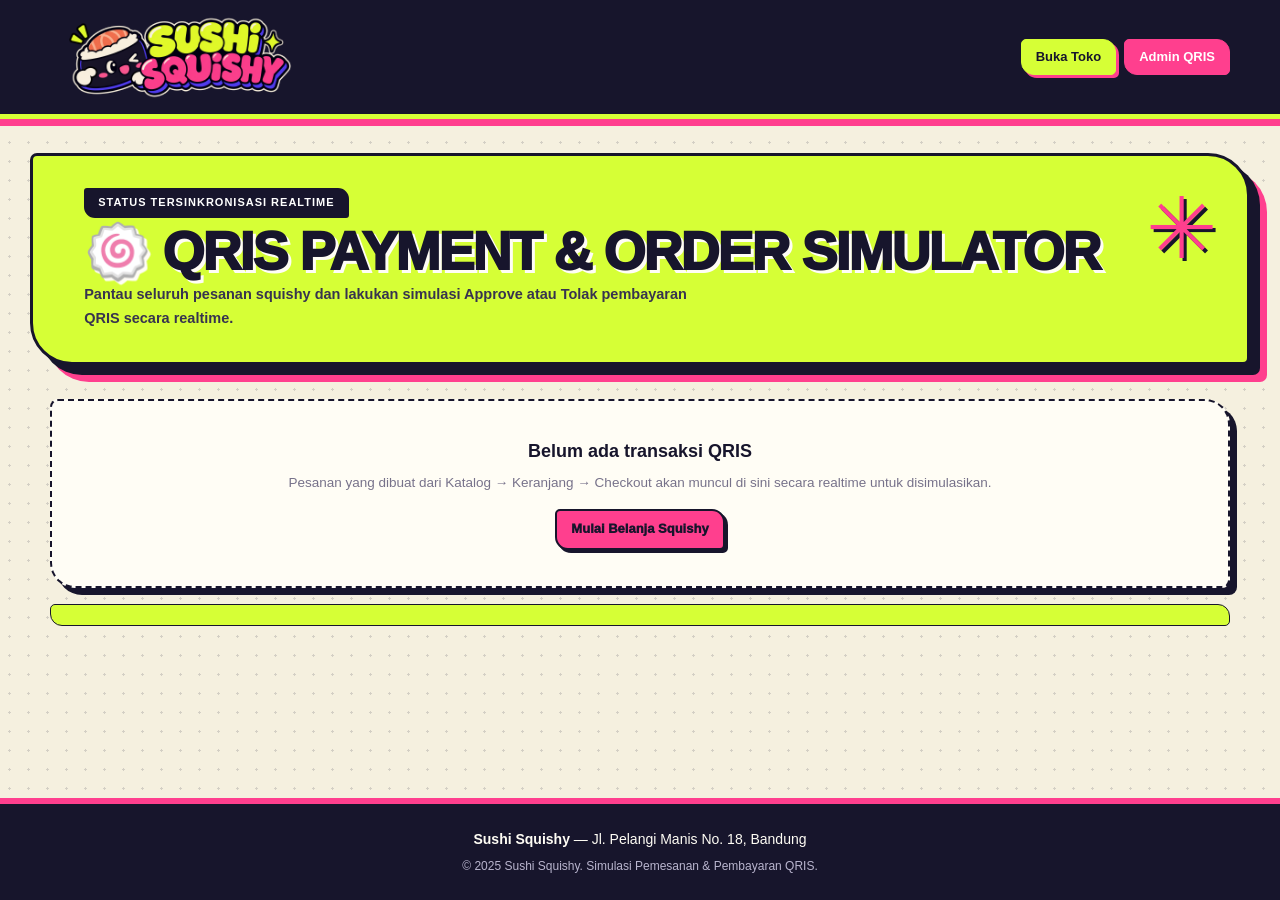
<file: admin/index.html>
<!DOCTYPE html>
<html lang="id">
<head>
  <meta charset="UTF-8">
  <meta name="viewport" content="width=device-width, initial-scale=1.0">
  <title>QRIS Payment &amp; Order Simulator — Sushi Squishy</title>
  <style>
    :root {
      --bg: #fff9fb;
      --surface: #ffffff;
      --text: #4a3f45;
      --text-title: #3d3137;
      --text-desc: #7a6a72;
      --muted: #8c7a82;
      --border: #f5dce4;
      --pink: #ff5d8f;
      --pink-hover: #e54879;
      --pink-deep: #d6336c;
      --pink-soft: #ffe4ec;
      --pink-dashed: #ffd6e4;
      --green: #2b8a57;
      --green-hover: #216e45;
      --green-bg: #e6f7ee;
      --amber: #b87a00;
      --amber-bg: #fff3cd;
      --red: #c92a2a;
      --red-bg: #fff0f0;
    }

    * {
      box-sizing: border-box;
      margin: 0;
      padding: 0;
    }

    body {
      font-family: 'Segoe UI', Tahoma, Geneva, Verdana, sans-serif;
      background-color: var(--bg);
      color: var(--text);
      line-height: 1.6;
      min-height: 100vh;
      display: flex;
      flex-direction: column;
    }

    a {
      color: inherit;
      text-decoration: none;
    }

    .container {
      max-width: 1100px;
      width: 100%;
      margin: 0 auto;
      padding: 0 20px;
    }

    .page-main {
      flex-grow: 1;
      padding-bottom: 50px;
    }

    /* Header & Workflow Navigation */
    .header {
      background-color: var(--surface);
      border-bottom: 2px solid var(--pink-soft);
      padding: 16px 0;
      position: sticky;
      top: 0;
      z-index: 50;
      box-shadow: 0 4px 14px rgba(255, 93, 143, 0.06);
    }

    .header-content {
      display: flex;
      justify-content: space-between;
      align-items: center;
      flex-wrap: wrap;
      gap: 12px;
    }

    .logo {
      display: flex;
      align-items: center;
      gap: 12px;
    }

    .logo-image {
      display: block;
      width: 250px;
      max-width: 100%;
      height: auto;
      max-height: 88px;
      object-fit: contain;
    }

    .logo-icon {
      font-size: 36px;
    }

    .logo h1 {
      font-size: 24px;
      color: var(--pink);
      line-height: 1.2;
    }

    .logo p {
      font-size: 13px;
      color: var(--muted);
    }

    .header-nav {
      display: flex;
      align-items: center;
      gap: 8px;
      flex-wrap: wrap;
    }

    .nav-pill {
      background-color: #fff5f8;
      color: var(--text);
      border: 1px solid var(--pink-soft);
      padding: 7px 14px;
      border-radius: 999px;
      font-size: 13px;
      font-weight: 600;
      display: inline-flex;
      align-items: center;
      gap: 6px;
      transition: all 0.15s ease;
    }

    .nav-pill:hover {
      background-color: var(--pink-soft);
      color: var(--pink-deep);
    }

    .nav-pill.active {
      background-color: var(--pink);
      border-color: var(--pink);
      color: #ffffff;
    }

    .cart-badge {
      background-color: var(--pink);
      color: #ffffff;
      font-size: 11px;
      font-weight: 700;
      min-width: 20px;
      height: 20px;
      padding: 0 6px;
      border-radius: 999px;
      display: inline-flex;
      align-items: center;
      justify-content: center;
    }

    /* Hero Banner (Compact like history.html) */
    .hero {
      padding: 24px 0 14px;
    }

    .hero-box {
      background: linear-gradient(135deg, #ffd6e4 0%, #e7f0ff 100%);
      padding: 24px 28px;
      border-radius: 20px;
      text-align: center;
      border: 2px solid #ffffff;
      box-shadow: 0 8px 20px rgba(255, 141, 161, 0.12);
    }

    .step-pill {
      display: inline-flex;
      align-items: center;
      gap: 6px;
      background-color: rgba(255, 255, 255, 0.9);
      color: var(--pink-deep);
      font-size: 11px;
      font-weight: 700;
      text-transform: uppercase;
      letter-spacing: 0.8px;
      padding: 4px 12px;
      border-radius: 999px;
      margin-bottom: 8px;
    }

    .hero-box h2 {
      font-size: 23px;
      color: var(--text);
      margin-bottom: 6px;
    }

    .hero-box p {
      max-width: 640px;
      margin: 0 auto;
      font-size: 14.5px;
      color: #6b5b63;
    }

    /* Live Sync Pill */
    .live-pill {
      font-size: 11px;
      font-weight: 700;
      color: var(--green);
      background-color: var(--green-bg);
      border: 1px solid #b7ebd0;
      padding: 4px 11px;
      border-radius: 999px;
      display: inline-flex;
      align-items: center;
      gap: 6px;
      white-space: nowrap;
    }

    .dot {
      width: 7px;
      height: 7px;
      border-radius: 50%;
      background-color: var(--green);
      animation: blink 1.4s infinite;
    }

    @keyframes blink {
      0%, 100% { opacity: 1; }
      50% { opacity: 0.3; }
    }

    /* Panel & Layout */
    .panel {
      background-color: var(--surface);
      border: 1px solid var(--border);
      border-radius: 18px;
      padding: 22px;
      box-shadow: 0 6px 16px rgba(74, 63, 69, 0.05);
      margin-top: 12px;
    }

    .panel-title {
      font-size: 17px;
      font-weight: 700;
      color: var(--text-title);
      margin-bottom: 16px;
      padding-bottom: 12px;
      border-bottom: 2px dashed var(--pink-dashed);
      display: flex;
      justify-content: space-between;
      align-items: center;
      gap: 10px;
      flex-wrap: wrap;
    }

    .panel-title-left {
      display: inline-flex;
      align-items: center;
      gap: 10px;
      flex-wrap: wrap;
    }

    .panel-title-actions {
      display: inline-flex;
      align-items: center;
      gap: 8px;
      flex-wrap: wrap;
    }

    /* Target Highlight Card (preserved from original qris-approve.html) */
    .target-card {
      background-color: #fff5f8;
      border: 2px solid var(--pink);
      border-radius: 16px;
      padding: 16px 18px;
      margin-top: 12px;
      margin-bottom: 6px;
      display: flex;
      justify-content: space-between;
      align-items: center;
      gap: 14px;
      flex-wrap: wrap;
      box-shadow: 0 6px 16px rgba(255, 93, 143, 0.1);
    }

    .target-tag {
      display: inline-block;
      background-color: var(--pink);
      color: #ffffff;
      font-size: 10.5px;
      font-weight: 700;
      letter-spacing: 0.5px;
      text-transform: uppercase;
      padding: 2px 8px;
      border-radius: 999px;
      margin-left: 6px;
      vertical-align: middle;
    }

    /* Filter Bar */
    .filter-row {
      display: flex;
      gap: 8px;
      flex-wrap: wrap;
      margin-bottom: 16px;
    }

    /* Buttons */
    .btn {
      display: inline-flex;
      align-items: center;
      justify-content: center;
      gap: 6px;
      font-family: inherit;
      font-size: 13px;
      font-weight: 700;
      padding: 8px 14px;
      border-radius: 10px;
      cursor: pointer;
      border: 1.5px solid transparent;
      transition: all 0.15s ease;
    }

    .btn-sm {
      padding: 6px 12px;
      font-size: 12px;
      border-radius: 9px;
    }

    .btn-primary {
      background-color: var(--pink);
      color: #ffffff;
      box-shadow: 0 4px 10px rgba(255, 93, 143, 0.22);
    }

    .btn-primary:hover {
      background-color: var(--pink-hover);
    }

    .btn-outline {
      background-color: var(--surface);
      border-color: var(--border);
      color: var(--text);
    }

    .btn-outline:hover {
      background-color: #fff5f8;
      border-color: #ffc2d4;
      color: var(--pink-deep);
    }

    .btn-approve {
      background-color: var(--green);
      color: #ffffff;
    }

    .btn-approve:hover {
      background-color: var(--green-hover);
    }

    .btn-reject {
      background-color: var(--surface);
      border-color: #ffc9c9;
      color: var(--red);
    }

    .btn-reject:hover {
      background-color: var(--red-bg);
    }

    /* Table */
    .table-wrap {
      overflow-x: auto;
    }

    table.data-table {
      width: 100%;
      border-collapse: collapse;
      font-size: 13.5px;
    }

    table.data-table th,
    table.data-table td {
      padding: 12px 10px;
      text-align: left;
      border-bottom: 1px solid #f7e9ee;
      vertical-align: middle;
    }

    table.data-table th {
      font-size: 11.5px;
      text-transform: uppercase;
      letter-spacing: 0.5px;
      color: var(--pink-deep);
      background-color: #fff5f8;
      white-space: nowrap;
    }

    table.data-table tr:last-child td {
      border-bottom: none;
    }

    table.data-table tr.row-highlight td {
      background-color: #fff5f8;
    }

    .tx-id {
      font-family: ui-monospace, SFMono-Regular, Menlo, Consolas, monospace;
      font-size: 12.5px;
      font-weight: 700;
      color: var(--text-title);
    }

    .tx-meta {
      font-size: 12px;
      color: var(--muted);
      margin-top: 2px;
    }

    .tx-amount {
      font-size: 14.5px;
      font-weight: 700;
      color: var(--pink-deep);
    }

    /* Status Badges */
    .status-badge {
      display: inline-flex;
      align-items: center;
      gap: 6px;
      font-size: 11px;
      font-weight: 700;
      text-transform: uppercase;
      letter-spacing: 0.4px;
      padding: 4px 11px;
      border-radius: 999px;
      white-space: nowrap;
    }

    .status-pending {
      background-color: var(--amber-bg);
      color: var(--amber);
    }

    .status-paid {
      background-color: var(--green-bg);
      color: var(--green);
    }

    .status-rejected {
      background-color: var(--red-bg);
      color: var(--red);
    }

    .pulse-dot {
      width: 7px;
      height: 7px;
      border-radius: 50%;
      background-color: currentColor;
      animation: pulse 1.4s infinite ease-in-out;
    }

    @keyframes pulse {
      0%, 100% { opacity: 1; transform: scale(1); }
      50% { opacity: 0.35; transform: scale(0.8); }
    }

    .action-group {
      display: flex;
      gap: 6px;
      align-items: center;
      flex-wrap: wrap;
    }

    /* Empty State & Activity Log */
    .empty-state {
      background-color: var(--surface);
      border: 1.5px dashed var(--pink-dashed);
      border-radius: 16px;
      padding: 36px 20px;
      text-align: center;
    }

    .empty-state h3 {
      font-size: 18px;
      color: var(--text-title);
      margin-bottom: 6px;
    }

    .empty-state p {
      font-size: 13.5px;
      color: var(--muted);
      margin-bottom: 16px;
    }

    .log {
      margin-top: 16px;
      font-size: 12.5px;
      color: var(--muted);
      text-align: center;
    }

    /* Toast */
    .toast {
      position: fixed;
      bottom: 24px;
      right: 24px;
      background-color: var(--text-title);
      color: #ffffff;
      padding: 11px 18px;
      border-radius: 999px;
      font-size: 13.5px;
      font-weight: 600;
      box-shadow: 0 8px 22px rgba(61, 49, 55, 0.25);
      border: 1.5px solid var(--pink);
      opacity: 0;
      transform: translateY(10px);
      pointer-events: none;
      transition: opacity 0.2s ease, transform 0.2s ease;
      z-index: 100;
    }

    .toast.show {
      opacity: 1;
      transform: translateY(0);
    }

    /* Footer */
    .footer {
      background-color: var(--surface);
      border-top: 2px solid var(--pink-soft);
      padding: 24px 0;
      text-align: center;
      margin-top: auto;
    }

    .footer-content p {
      font-size: 14px;
      color: #6b5b63;
    }

    .footer-content .copyright {
      font-size: 12px;
      color: #9e8d95;
      margin-top: 6px;
    }

    @media (max-width: 600px) {
      .hero-box h2 {
        font-size: 20px;
      }

      .header-content {
        justify-content: center;
        text-align: center;
      }
    }
  
/* ==========================================================
   SQUISHY WORLD — QRIS simulator visual skin only
   ========================================================== */
:root {
  --bg: #f5f0df;
  --surface: #fffdf5;
  --text: #17152c;
  --text-title: #17152c;
  --text-desc: #514d67;
  --muted: #77728a;
  --border: #17152c;
  --pink: #ff3f8e;
  --pink-hover: #ff78b5;
  --pink-deep: #c51d69;
  --pink-soft: #ffcae2;
  --pink-dashed: #17152c;
  --green: #236b42;
  --green-hover: #174b2d;
  --green-bg: #d6ff8d;
  --amber: #885000;
  --amber-bg: #ffe36e;
  --red: #a51e43;
  --red-bg: #ffd1d8;
}
body {
  background-color: #f5f0df;
  background-image: radial-gradient(circle, rgba(23,21,44,.15) 1.15px, transparent 1.3px);
  background-size: 19px 19px;
  color: #17152c;
  font-family: "Trebuchet MS", Arial, sans-serif;
}
.container { max-width: 1220px; }
.header {
  background: #17152c;
  border: 0;
  border-bottom: 5px solid #d6ff36;
  box-shadow: 0 7px 0 #ff3f8e;
  padding: 13px 0;
}
.logo-icon {
  display: grid;
  place-items: center;
  width: 58px;
  height: 58px;
  background: #d6ff36;
  border: 3px solid #fffdf5;
  border-radius: 17px 5px 17px 5px;
  transform: rotate(-8deg);
  box-shadow: 5px 5px 0 #ff3f8e;
}
.logo h1 {
  color: #d6ff36;
  font-size: 27px;
  font-weight: 1000;
  letter-spacing: -1.5px;
  text-transform: uppercase;
  text-shadow: 2px 2px 0 #ff3f8e;
}
.logo p { color: #d4d0e8; }
.nav-pill {
  color: #fffdf5;
  background: transparent;
  border: 1.5px solid #77728a;
  border-radius: 5px 13px 5px 13px;
  font-weight: 900;
}
.nav-pill:hover { color: #17152c; background: #d6ff36; border-color: #d6ff36; }
.nav-pill.active { color: #fff; background: #ff3f8e; border-color: #ff3f8e; }
.cart-badge { color: #17152c; background: #d6ff36; }
.hero { padding: 34px 0 22px; }
.hero-box {
  position: relative;
  isolation: isolate;
  overflow: hidden;
  text-align: left;
  background: #d6ff36;
  border: 3px solid #17152c;
  border-radius: 7px 42px 7px 42px;
  box-shadow: 10px 10px 0 #17152c, 17px 17px 0 #ff3f8e;
  padding: 32px clamp(22px, 4vw, 52px);
}
.hero-box::after {
  content: "✳";
  position: absolute;
  right: 30px;
  top: 5px;
  color: #ff3f8e;
  font-size: 85px;
  text-shadow: 3px 3px 0 #17152c;
  pointer-events: none;
}
.hero-box h2 {
  color: #17152c;
  font-size: clamp(30px, 4.4vw, 54px);
  line-height: .96;
  font-weight: 1000;
  letter-spacing: -2px;
  text-transform: uppercase;
  text-shadow: 3px 3px 0 #fffdf5;
}
.hero-box p { color: #37334f; margin: 0; font-weight: 700; }
.step-pill {
  color: #fff;
  background: #17152c;
  border: 2px solid #17152c;
  border-radius: 3px 11px 3px 11px;
  font-weight: 900;
  letter-spacing: 1px;
}
.live-pill {
  color: #174b2d;
  background: #d6ff8d;
  border: 1.5px solid #17152c;
  border-radius: 4px 12px 4px 12px;
  font-weight: 950;
}
.panel, .target-card {
  color: #17152c;
  background: #fffdf5;
  border: 2px solid #17152c;
  border-radius: 8px 25px 8px 25px;
  box-shadow: 7px 7px 0 #17152c;
}
.panel-title {
  color: #17152c;
  border-bottom: 3px solid #17152c;
  font-weight: 1000;
  text-transform: uppercase;
}
.target-card {
  background: #ffcae2;
  border: 2px solid #17152c;
  box-shadow: 6px 6px 0 #ff3f8e;
}
.target-tag {
  color: #17152c;
  background: #d6ff36;
  border: 1.5px solid #17152c;
  border-radius: 4px 10px 4px 10px;
  font-weight: 1000;
}
.btn {
  color: #17152c;
  border: 2px solid #17152c;
  border-radius: 5px 13px 5px 13px;
  font-weight: 1000;
  box-shadow: 3px 3px 0 #17152c;
  transition: transform .16s ease, box-shadow .16s ease, background .16s ease;
}
.btn:hover { transform: translate(-2px,-3px); box-shadow: 6px 6px 0 #17152c; }
.btn-primary { color: #17152c; background: #ff3f8e; }
.btn-primary:hover { color: #17152c; background: #ff78b5; }
.btn-outline { color: #17152c; background: #fffdf5; border-color: #17152c; }
.btn-outline:hover { color: #17152c; background: #c8caff; border-color: #17152c; }
.btn-approve { color: #17152c; background: #d6ff36; border-color: #17152c; }
.btn-approve:hover { background: #b8ed00; }
.btn-reject { color: #a51e43; background: #ffd1d8; border-color: #17152c; }
.btn-reject:hover { background: #ffb8c6; }
.filter-row .btn { border-radius: 4px 12px 4px 12px; }
table.data-table th {
  color: #17152c;
  background: #d6ff36;
  border-bottom: 2px solid #17152c;
  font-weight: 1000;
}
table.data-table td { border-bottom: 1px solid #dedbe5; }
table.data-table tr.row-highlight td { background: #ffcae2; }
.tx-id { color: #17152c; font-weight: 1000; }
.tx-meta { color: #77728a; }
.tx-amount { color: #17152c; font-weight: 1000; }
.status-badge { border: 1.5px solid currentColor; border-radius: 4px 11px 4px 11px; font-weight: 1000; }
.status-pending { color: #704000; background: #ffe36e; }
.status-paid { color: #174b2d; background: #d6ff8d; }
.status-rejected { color: #a51e43; background: #ffd1d8; }
.empty-state {
  color: #17152c;
  background: #fffdf5;
  border: 2px dashed #17152c;
  border-radius: 8px 25px 8px 25px;
}
.log {
  color: #17152c;
  background: #d6ff36;
  border: 1.5px solid #17152c;
  border-radius: 5px 12px 5px 12px;
  padding: 10px;
  font-weight: 800;
}
.toast {
  color: #17152c;
  background: #d6ff36;
  border: 2px solid #17152c;
  border-radius: 5px 15px 5px 15px;
  box-shadow: 5px 5px 0 #17152c;
  font-weight: 1000;
}
.footer {
  color: #fffdf5;
  background: #17152c;
  border-top: 6px solid #ff3f8e;
}
.footer-content p { color: #fffdf5; }
.footer-content .copyright { color: #b9b5ce; }
@media (max-width: 700px) {
  .header-content { justify-content: center; text-align: center; }
  .header-nav { justify-content: center; }
  .hero-box { padding: 28px 20px; box-shadow: 6px 6px 0 #17152c, 10px 10px 0 #ff3f8e; }
  .hero-box h2 { font-size: 30px; }
  .hero-box::after { right: 12px; top: 5px; font-size: 48px; }
  .panel, .target-card { box-shadow: 5px 5px 0 #17152c; }
}

  

  /* Katalog lebih menonjol dan header tetap terlihat saat halaman digulir */
  .nav-pill.catalog-link {
    color: #17152c;
    background: #d6ff36;
    border-color: #d6ff36;
    box-shadow: 3px 3px 0 #ff3f8e;
  }
  .nav-pill.catalog-link:hover {
    color: #17152c;
    background: #efffa0;
    border-color: #efffa0;
  }
  .header {
    position: sticky;
    top: 0;
    z-index: 1000;
  }
</style>
</head>
<body>

  <!-- Header & Workflow Navigation -->
  <header class="header">
    <div class="container header-content">
      <a href="../index.html" class="logo">
        <img src="../logo-sushi-squishy.png" alt="Sushi Squishy" class="logo-image">
      </a>
      <nav class="header-nav" aria-label="Navigasi Utama">
        <a href="../index.html" class="nav-pill catalog-link">Buka Toko</a>
        <a href="./" class="nav-pill active">Admin QRIS</a>
      </nav>
    </div>
  </header>

  <!-- Hero Banner -->
  <section class="hero">
    <div class="container hero-box">
      <span class="step-pill">Status Tersinkronisasi Realtime</span>
      <h2>🍥 QRIS Payment &amp; Order Simulator</h2>
      <p>Pantau seluruh pesanan squishy dan lakukan simulasi Approve atau Tolak pembayaran QRIS secara realtime.</p>
    </div>
  </section>

  <!-- Main Content -->
  <main class="container page-main">
    <div id="sim-root"></div>
    <div id="sim-log" class="log"></div>
  </main>

  <!-- Footer -->
  <footer class="footer">
    <div class="container footer-content">
      <p><strong>Sushi Squishy</strong> &mdash; Jl. Pelangi Manis No. 18, Bandung</p>
      <p class="copyright">&copy; 2025 Sushi Squishy. Simulasi Pemesanan &amp; Pembayaran QRIS.</p>
    </div>
  </footer>

  <script>
(function () {
      "use strict";

      const CART_KEY = "ss_cart_v1";
      const ORDERS_KEY = "ss_orders_v1";
      const CHANNEL_NAME = "sushi_squishy_realtime_v1";

      const root = document.getElementById("sim-root");
      const logEl = document.getElementById("sim-log");
      const cartCountEl = document.getElementById("nav-cart-count");
      const params = new URLSearchParams(window.location.search);
      const focusOrderId = params.get("order") || "";

      let activeFilter = "ALL";
      let lastSignature = "";
      let toastTimer = null;

      let channel = null;
      if (typeof BroadcastChannel !== "undefined") {
        try {
          channel = new BroadcastChannel(CHANNEL_NAME);
        } catch (_) {
          channel = null;
        }
      }

      function escapeHtml(str) {
        return String(str || "")
          .replace(/&/g, "&amp;")
          .replace(/</g, "&lt;")
          .replace(/>/g, "&gt;")
          .replace(/"/g, "&quot;")
          .replace(/'/g, "&#39;");
      }

      function formatRupiah(amount) {
        return "Rp " + (Number(amount) || 0).toLocaleString("id-ID");
      }

      function formatWaktu(isoString) {
        if (!isoString) return "-";
        return new Date(isoString).toLocaleString("id-ID", {
          day: "2-digit",
          month: "short",
          year: "numeric",
          hour: "2-digit",
          minute: "2-digit",
          second: "2-digit"
        });
      }

      function showToast(message) {
        let el = document.getElementById("ss-toast");
        if (!el) {
          el = document.createElement("div");
          el.id = "ss-toast";
          el.className = "toast";
          document.body.appendChild(el);
        }
        el.textContent = message;
        el.classList.add("show");
        clearTimeout(toastTimer);
        toastTimer = setTimeout(function () {
          el.classList.remove("show");
        }, 2500);
      }

      function updateCartBadge() {
        if (!cartCountEl) return;
        try {
          const raw = localStorage.getItem(CART_KEY);
          const cart = raw ? JSON.parse(raw) : [];
          const count = Array.isArray(cart)
            ? cart.reduce(function (sum, item) {
                return sum + (parseInt(item.qty, 10) || 0);
              }, 0)
            : 0;
          cartCountEl.textContent = String(count);
        } catch (_) {
          cartCountEl.textContent = "0";
        }
      }

      function getOrders() {
        try {
          const raw = localStorage.getItem(ORDERS_KEY);
          const parsed = raw ? JSON.parse(raw) : [];
          return Array.isArray(parsed) ? parsed : [];
        } catch (_) {
          return [];
        }
      }

      function setOrderStatus(orderId, newStatus) {
        const orders = getOrders();
        const target = orders.find(function (o) {
          return o.id === orderId;
        });
        if (!target) return;

        target.status = newStatus;
        if (newStatus === "PAID") {
          target.paidAt = new Date().toISOString();
          target.approvalRef = "APR-" + Math.random().toString(36).substring(2, 8).toUpperCase();
        } else if (newStatus === "REJECTED") {
          target.rejectedAt = new Date().toISOString();
        }

        localStorage.setItem(ORDERS_KEY, JSON.stringify(orders));

        if (channel) {
          try {
            channel.postMessage({
              type: "ORDER_STATUS_CHANGED",
              payload: { orderId: orderId, status: newStatus },
              ts: Date.now()
            });
          } catch (_) {}
        }

        const labelText = newStatus === "PAID" ? "PAID (Lunas)" : "REJECTED (Ditolak)";
        logEl.textContent =
          "Terkirim realtime: " + orderId + " → " + labelText + " (" + formatWaktu(new Date().toISOString()) + ")";
        showToast("🍥 Status " + orderId + " diperbarui ke " + newStatus);
        renderSimulator(true);
      }

      function renderStatusBadge(status) {
        if (status === "PAID") {
          return '<span class="status-badge status-paid">&#10003; Paid / Lunas</span>';
        }
        if (status === "REJECTED") {
          return '<span class="status-badge status-rejected">&#10005; Ditolak</span>';
        }
        return '<span class="status-badge status-pending"><span class="pulse-dot"></span> Menunggu Bayar</span>';
      }

      function getSignature(orders) {
        return (
          activeFilter +
          "|" +
          focusOrderId +
          "|" +
          orders
            .map(function (o) {
              return o.id + ":" + o.status + ":" + (o.paidAt || "") + ":" + (o.rejectedAt || "");
            })
            .join(",")
        );
      }

      function renderSimulator(force) {
        updateCartBadge();
        const orders = getOrders();
        const sig = getSignature(orders);
        if (!force && sig === lastSignature) return;
        lastSignature = sig;

        if (orders.length === 0) {
          root.innerHTML =
            '<div class="panel empty-state">' +
            '  <h3>Belum ada transaksi QRIS</h3>' +
            '  <p>Pesanan yang dibuat dari Katalog &rarr; Keranjang &rarr; Checkout akan muncul di sini secara realtime untuk disimulasikan.</p>' +
            '  <a href="../index.html" class="btn btn-primary">Mulai Belanja Squishy</a>' +
            '</div>';
          return;
        }

        const targetOrder = focusOrderId
          ? orders.find(function (o) {
              return o.id === focusOrderId;
            })
          : null;

        let targetBannerHtml = "";
        if (targetOrder && targetOrder.status === "PENDING") {
          const targetItems = (targetOrder.items || [])
            .map(function (it) {
              return escapeHtml(it.nama) + " &times;" + it.qty;
            })
            .join(", ");
          targetBannerHtml =
            '<div class="target-card">' +
            '  <div>' +
            '    <div class="tx-id">' + escapeHtml(targetOrder.id) + '<span class="target-tag">Target QRIS</span></div>' +
            '    <div class="tx-meta">' + escapeHtml(targetOrder.customer.nama) + ' &bull; ' + escapeHtml(targetOrder.qrisRef || "-") + ' &bull; ' + escapeHtml(formatWaktu(targetOrder.createdAt)) + '</div>' +
            '    <div style="font-size:12.5px; margin-top:3px;">' + targetItems + '</div>' +
            '    <div class="tx-amount" style="margin-top:4px;">' + formatRupiah(targetOrder.grandTotal) + '</div>' +
            '  </div>' +
            '  <div class="action-group">' +
            '    <button type="button" class="btn btn-approve" data-action="PAID" data-id="' + escapeHtml(targetOrder.id) + '">&#10003; Approve</button>' +
            '    <button type="button" class="btn btn-reject" data-action="REJECTED" data-id="' + escapeHtml(targetOrder.id) + '">&#10005; Reject</button>' +
            '  </div>' +
            '</div>';
        }

        const sortedOrders = orders.slice();
        if (focusOrderId) {
          sortedOrders.sort(function (a, b) {
            if (a.id === focusOrderId) return -1;
            if (b.id === focusOrderId) return 1;
            return 0;
          });
        }

        const filtered = sortedOrders.filter(function (o) {
          return activeFilter === "ALL" ? true : o.status === activeFilter;
        });

        const countPending = orders.filter(function (o) {
          return o.status === "PENDING";
        }).length;
        const countPaid = orders.filter(function (o) {
          return o.status === "PAID";
        }).length;
        const countRejected = orders.filter(function (o) {
          return o.status === "REJECTED";
        }).length;

        const filterButtons =
          '<div class="filter-row">' +
          '  <button type="button" class="btn btn-sm ' + (activeFilter === "ALL" ? "btn-primary" : "btn-outline") + '" data-filter="ALL">Semua (' + orders.length + ')</button>' +
          '  <button type="button" class="btn btn-sm ' + (activeFilter === "PENDING" ? "btn-primary" : "btn-outline") + '" data-filter="PENDING">Menunggu (' + countPending + ')</button>' +
          '  <button type="button" class="btn btn-sm ' + (activeFilter === "PAID" ? "btn-primary" : "btn-outline") + '" data-filter="PAID">Paid (' + countPaid + ')</button>' +
          '  <button type="button" class="btn btn-sm ' + (activeFilter === "REJECTED" ? "btn-primary" : "btn-outline") + '" data-filter="REJECTED">Ditolak (' + countRejected + ')</button>' +
          '</div>';

        const rowsHtml =
          filtered.length === 0
            ? '<tr><td colspan="6" style="text-align:center; padding:28px; color:var(--muted);">Tidak ada transaksi dengan filter ini.</td></tr>'
            : filtered
                .map(function (o) {
                  const isFocus = focusOrderId && o.id === focusOrderId;
                  const itemsText = (o.items || [])
                    .map(function (it) {
                      return escapeHtml(it.nama) + " &times;" + it.qty;
                    })
                    .join(", ");

                  const statusTime =
                    o.status === "PAID" && o.paidAt
                      ? '<div class="tx-meta">' + escapeHtml(formatWaktu(o.paidAt)) + (o.approvalRef ? " &bull; " + escapeHtml(o.approvalRef) : "") + '</div>'
                      : o.status === "REJECTED" && o.rejectedAt
                      ? '<div class="tx-meta">' + escapeHtml(formatWaktu(o.rejectedAt)) + '</div>'
                      : "";

                  const actionHtml =
                    o.status === "PENDING"
                      ? '<div class="action-group">' +
                        '  <button type="button" class="btn btn-approve btn-sm" data-action="PAID" data-id="' + escapeHtml(o.id) + '">Approve</button>' +
                        '  <button type="button" class="btn btn-reject btn-sm" data-action="REJECTED" data-id="' + escapeHtml(o.id) + '">Reject</button>' +
                        '  <a href="../payment.html?order=' + encodeURIComponent(o.id) + '" class="btn btn-outline btn-sm">QRIS</a>' +
                        '</div>'
                      : '<div class="action-group">' +
                        '  <a href="../thank-you.html?order=' + encodeURIComponent(o.id) + '" class="btn btn-outline btn-sm">Lihat Struk</a>' +
                        '  <a href="../payment.html?order=' + encodeURIComponent(o.id) + '" class="btn btn-outline btn-sm">Status</a>' +
                        '</div>';

                  return (
                    '<tr class="' + (isFocus ? "row-highlight" : "") + '">' +
                    '  <td>' +
                    '    <div class="tx-id">' + escapeHtml(o.id) + (isFocus ? '<span class="target-tag">Target</span>' : "") + '</div>' +
                    '    <div class="tx-meta">' + escapeHtml(o.qrisRef || "-") + ' &bull; ' + escapeHtml(formatWaktu(o.createdAt)) + '</div>' +
                    '  </td>' +
                    '  <td>' +
                    '    <div><strong>' + escapeHtml(o.customer.nama) + '</strong></div>' +
                    '    <div class="tx-meta">' + escapeHtml(o.customer.kota) + (o.customer.telepon ? " &bull; " + escapeHtml(o.customer.telepon) : "") + '</div>' +
                    '  </td>' +
                    '  <td style="max-width:250px;">' + itemsText + '</td>' +
                    '  <td>' +
                    '    <div class="tx-meta">Sub: ' + formatRupiah(o.subtotal) + '</div>' +
                    '    <div class="tx-amount">' + formatRupiah(o.grandTotal) + '</div>' +
                    '  </td>' +
                    '  <td>' +
                    '    ' + renderStatusBadge(o.status) +
                    '    ' + statusTime +
                    '  </td>' +
                    '  <td style="white-space:nowrap;">' + actionHtml + '</td>' +
                    '</tr>'
                  );
                })
                .join("");

        root.innerHTML =
          targetBannerHtml +
          '<section class="panel">' +
          '  <div class="panel-title">' +
          '    <div class="panel-title-left">' +
          '      <span>Daftar Transaksi &amp; Simulasi QRIS</span>' +
          '      <span class="live-pill"><span class="dot"></span> LIVE SYNC</span>' +
          '    </div>' +
          '    <div class="panel-title-actions">' +
          '      <a href="../history.html" class="btn btn-outline btn-sm">Riwayat Pelanggan</a>' +
          '      <a href="../index.html" class="btn btn-outline btn-sm">Kembali ke Katalog</a>' +
          '    </div>' +
          '  </div>' +
          '  ' + filterButtons +
          '  <div class="table-wrap">' +
          '    <table class="data-table">' +
          '      <thead>' +
          '        <tr>' +
          '          <th>Invoice</th>' +
          '          <th>Penerima</th>' +
          '          <th>Item</th>' +
          '          <th>Total</th>' +
          '          <th>Status</th>' +
          '          <th>Aksi Simulasi</th>' +
          '        </tr>' +
          '      </thead>' +
          '      <tbody>' + rowsHtml + '</tbody>' +
          '    </table>' +
          '  </div>' +
          '</section>';
      }

      root.addEventListener("click", function (e) {
        const filterBtn = e.target.closest("[data-filter]");
        if (filterBtn) {
          activeFilter = filterBtn.getAttribute("data-filter");
          renderSimulator(true);
          return;
        }

        const actionBtn = e.target.closest("button[data-action]");
        if (actionBtn) {
          const action = actionBtn.getAttribute("data-action");
          const id = actionBtn.getAttribute("data-id");
          setOrderStatus(id, action);
        }
      });

      window.addEventListener("storage", function (e) {
        if (e.key === ORDERS_KEY || e.key === CART_KEY) {
          renderSimulator(false);
        }
      });

      if (channel) {
        channel.addEventListener("message", function () {
          renderSimulator(false);
        });
      }

      setInterval(function () {
        renderSimulator(false);
      }, 1000);

      renderSimulator(true);
    })();
  </script>
</body>
</html>
</file>
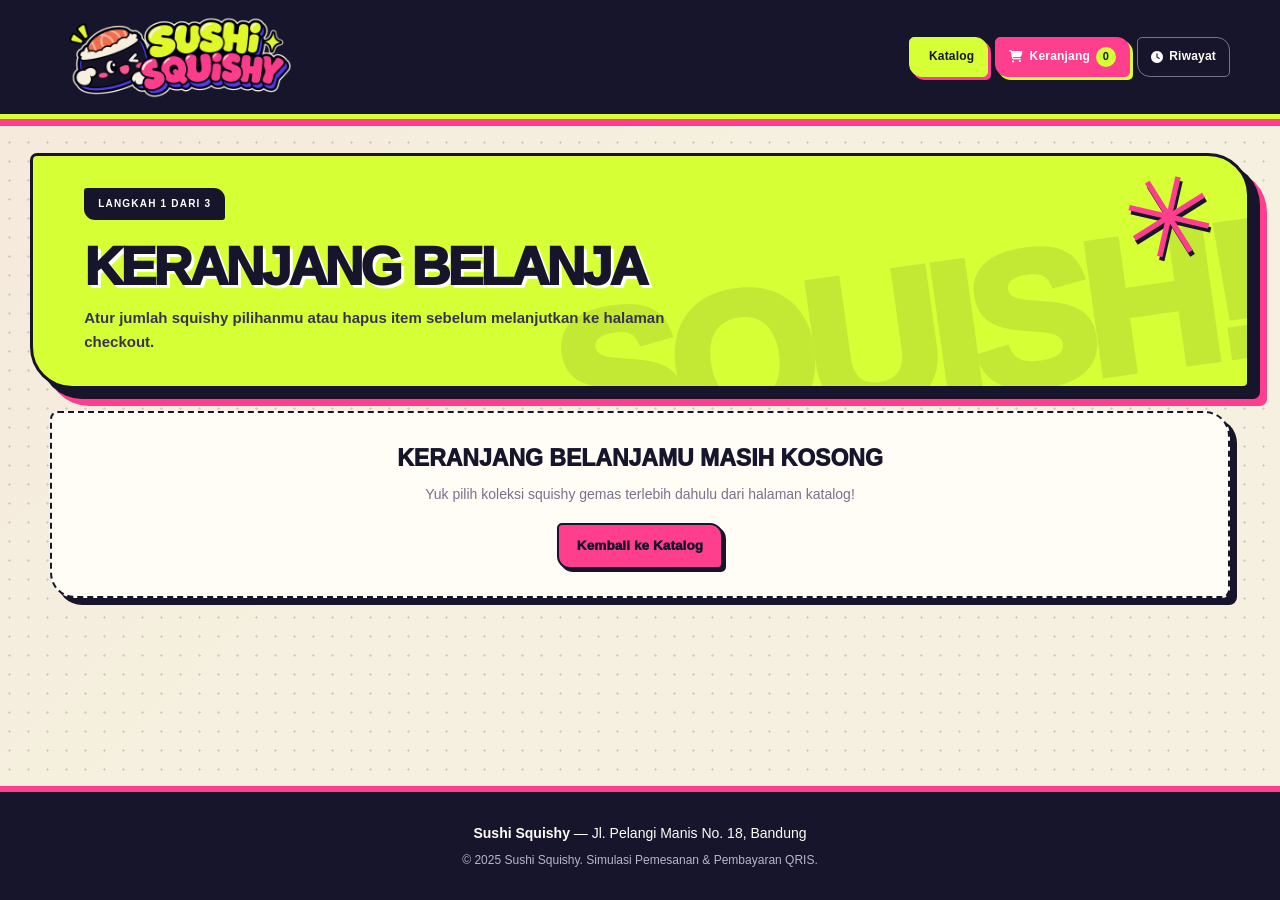
<file: cart.html>
<!DOCTYPE html>
<html lang="id">
<head>
  <link rel="stylesheet" href="https://cdnjs.cloudflare.com/ajax/libs/font-awesome/6.7.2/css/all.min.css">
  <meta charset="UTF-8">
  <meta name="viewport" content="width=device-width, initial-scale=1.0">
  <title>Keranjang Belanja — Sushi Squishy</title>
  <link rel="stylesheet" href="style.css">
</head>
<body>

  <div id="site-header"></div>

  <section class="hero compact">
    <div class="container hero-box">
      <span class="step-pill">Langkah 1 dari 3</span>
      <h2>Keranjang Belanja</h2>
      <p>Atur jumlah squishy pilihanmu atau hapus item sebelum melanjutkan ke halaman checkout.</p>
    </div>
  </section>

  <main class="container page-main">
    <div id="cart-root"></div>
  </main>

  <footer class="footer">
    <div class="container footer-content">
      <p><strong>Sushi Squishy</strong> &mdash; Jl. Pelangi Manis No. 18, Bandung</p>
      <p class="copyright">&copy; 2025 Sushi Squishy. Simulasi Pemesanan &amp; Pembayaran QRIS.</p>
    </div>
  </footer>

  <script src="app.js"></script>
  <script>
(function () {
      const store = window.SSStore;
      store.renderHeader("cart");

      const root = document.getElementById("cart-root");

      function renderCart() {
        const cart = store.getCart();

        if (cart.length === 0) {
          root.innerHTML =
            '<div class="panel empty-state">' +
            '  <h3>Keranjang belanjamu masih kosong</h3>' +
            '  <p>Yuk pilih koleksi squishy gemas terlebih dahulu dari halaman katalog!</p>' +
            '  <a href="index.html" class="btn btn-primary">Kembali ke Katalog</a>' +
            '</div>';
          return;
        }

        const totals = store.getCartTotals(15000);
        const totalQty = store.getCartCount();

        const itemsHtml = cart.map(function (item) {
          const itemSubtotal = item.hargaNum * item.qty;
          return (
            '<div class="cart-item" data-id="' + store.escapeHtml(item.id) + '">' +
            '  <img class="cart-thumb" src="' + store.escapeHtml(item.gambar) + '" alt="' + store.escapeHtml(item.nama) + '">' +
            '  <div class="cart-item-info">' +
            '    <div class="cart-item-meta">' + store.escapeHtml(item.kategori || "Squishy Collection") + '</div>' +
            '    <h4>' + store.escapeHtml(item.nama) + '</h4>' +
            '    <div class="cart-item-unit-price">' + store.formatRupiah(item.hargaNum) + ' ' + store.escapeHtml(item.satuan) + '</div>' +
            '  </div>' +
            '  <div class="cart-item-actions">' +
            '    <div class="qty-control">' +
            '      <button type="button" class="qty-btn btn-dec" data-id="' + store.escapeHtml(item.id) + '" aria-label="Kurangi jumlah">&minus;</button>' +
            '      <input type="number" class="qty-input" min="1" max="99" value="' + item.qty + '" data-id="' + store.escapeHtml(item.id) + '" aria-label="Jumlah">' +
            '      <button type="button" class="qty-btn btn-inc" data-id="' + store.escapeHtml(item.id) + '" aria-label="Tambah jumlah">+</button>' +
            '    </div>' +
            '    <div class="cart-item-subtotal">' + store.formatRupiah(itemSubtotal) + '</div>' +
            '    <button type="button" class="btn btn-danger-outline btn-sm btn-remove" data-id="' + store.escapeHtml(item.id) + '">Hapus</button>' +
            '  </div>' +
            '</div>'
          );
        }).join("");

        root.innerHTML =
          '<div class="two-col">' +
          '  <section class="panel">' +
          '    <div class="panel-title">' +
          '      <span>Daftar Item (' + totalQty + ' pcs)</span>' +
          '      <button type="button" class="btn btn-danger-outline btn-sm" id="btn-clear-cart">Kosongkan Keranjang</button>' +
          '    </div>' +
          '    <div>' + itemsHtml + '</div>' +
          '  </section>' +
          '  <aside class="panel">' +
          '    <div class="panel-title"><span>Ringkasan Belanja</span></div>' +
          '    <div class="summary-row">' +
          '      <span>Subtotal (' + totalQty + ' item)</span>' +
          '      <strong>' + store.formatRupiah(totals.subtotal) + '</strong>' +
          '    </div>' +
          '    <div class="summary-row">' +
          '      <span>Estimasi Ongkir + Bubble Wrap</span>' +
          '      <strong>' + store.formatRupiah(totals.ongkir) + '</strong>' +
          '    </div>' +
          '    <hr class="summary-divider">' +
          '    <div class="summary-total">' +
          '      <span>Grand Total</span>' +
          '      <span>' + store.formatRupiah(totals.grandTotal) + '</span>' +
          '    </div>' +
          '    <a href="checkout.html" class="btn btn-primary btn-block">Lanjut ke Checkout &rarr;</a>' +
          '    <a href="index.html" class="btn btn-outline btn-block" style="margin-top:10px;">+ Tambah Squishy Lainnya</a>' +
          '  </aside>' +
          '</div>';
      }

      root.addEventListener("click", function (e) {
        const decBtn = e.target.closest(".btn-dec");
        if (decBtn) {
          const id = decBtn.getAttribute("data-id");
          const item = store.getCart().find(function (c) { return c.id === id; });
          if (item) {
            if (item.qty <= 1) {
              store.removeFromCart(id);
              store.showToast(item.nama + " dihapus dari keranjang");
            } else {
              store.updateCartQty(id, item.qty - 1);
            }
            renderCart();
          }
          return;
        }

        const incBtn = e.target.closest(".btn-inc");
        if (incBtn) {
          const id = incBtn.getAttribute("data-id");
          const item = store.getCart().find(function (c) { return c.id === id; });
          if (item) {
            store.updateCartQty(id, item.qty + 1);
            renderCart();
          }
          return;
        }

        const removeBtn = e.target.closest(".btn-remove");
        if (removeBtn) {
          const id = removeBtn.getAttribute("data-id");
          const item = store.getCart().find(function (c) { return c.id === id; });
          store.removeFromCart(id);
          if (item) store.showToast(item.nama + " dihapus dari keranjang");
          renderCart();
          return;
        }

        if (e.target.id === "btn-clear-cart") {
          store.clearCart();
          store.showToast("Keranjang dikosongkan");
          renderCart();
        }
      });

      root.addEventListener("change", function (e) {
        const input = e.target.closest(".qty-input");
        if (!input) return;
        const id = input.getAttribute("data-id");
        const val = parseInt(input.value, 10);
        if (isNaN(val) || val < 1) {
          store.updateCartQty(id, 1);
        } else {
          store.updateCartQty(id, val);
        }
        renderCart();
      });

      store.onRealtimeUpdate(function () {
        renderCart();
      });

      renderCart();
    })();
  </script>
  
</body>
</html>
</file>
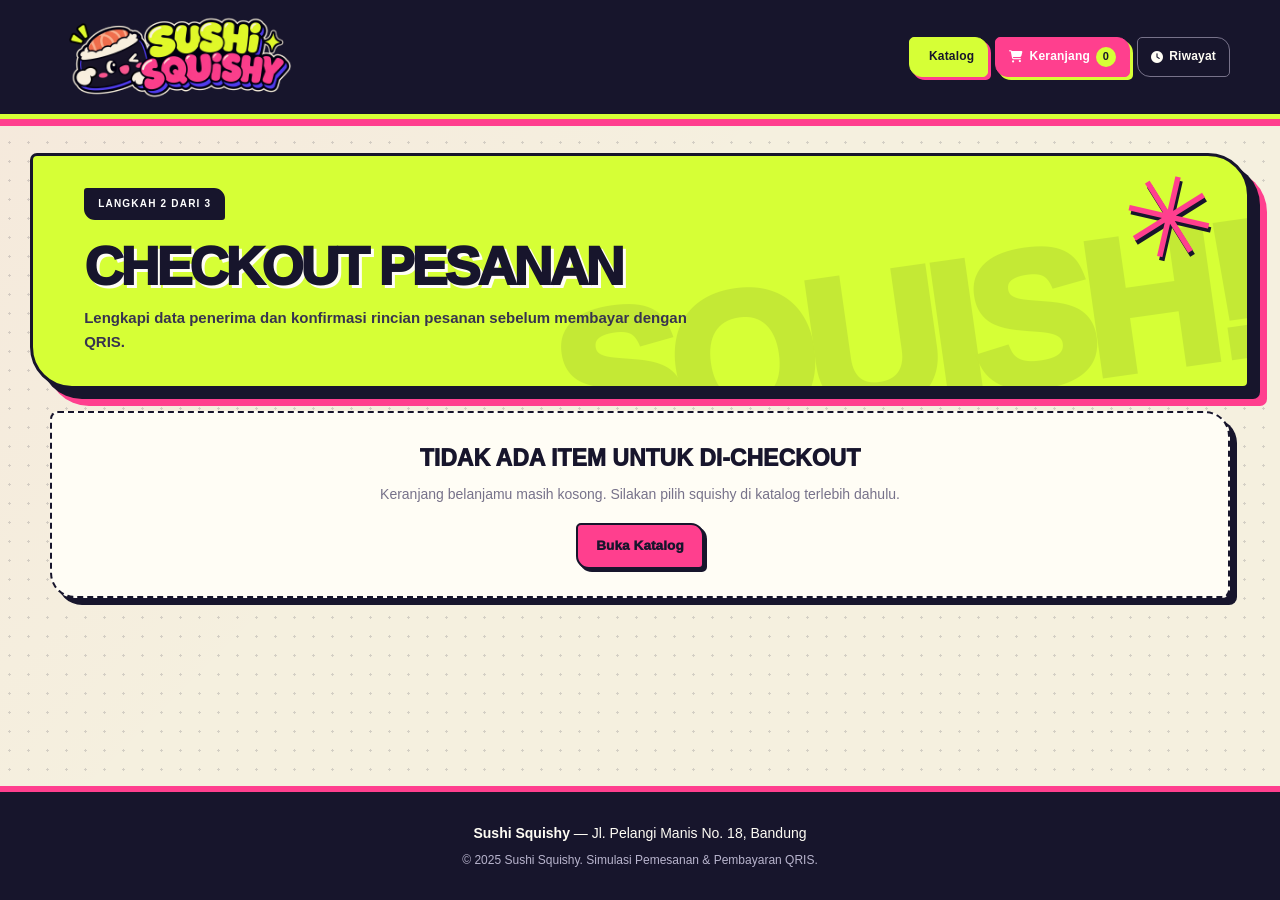
<file: checkout.html>
<!DOCTYPE html>
<html lang="id">
<head>
  <link rel="stylesheet" href="https://cdnjs.cloudflare.com/ajax/libs/font-awesome/6.7.2/css/all.min.css">
  <meta charset="UTF-8">
  <meta name="viewport" content="width=device-width, initial-scale=1.0">
  <title>Checkout Pesanan — Sushi Squishy</title>
  <link rel="stylesheet" href="style.css">
</head>
<body>

  <div id="site-header"></div>

  <section class="hero compact">
    <div class="container hero-box">
      <span class="step-pill">Langkah 2 dari 3</span>
      <h2>Checkout Pesanan</h2>
      <p>Lengkapi data penerima dan konfirmasi rincian pesanan sebelum membayar dengan QRIS.</p>
    </div>
  </section>

  <main class="container page-main">
    <div id="checkout-root"></div>
  </main>

  <footer class="footer">
    <div class="container footer-content">
      <p><strong>Sushi Squishy</strong> &mdash; Jl. Pelangi Manis No. 18, Bandung</p>
      <p class="copyright">&copy; 2025 Sushi Squishy. Simulasi Pemesanan &amp; Pembayaran QRIS.</p>
    </div>
  </footer>

  <script src="app.js"></script>
  <script>
(function () {
      const store = window.SSStore;
      store.renderHeader("cart");

      const root = document.getElementById("checkout-root");
      let shippingKey = "regular";

      function renderCheckout() {
        const cart = store.getCart();
        if (cart.length === 0) {
          root.innerHTML =
            '<div class="panel empty-state">' +
            '  <h3>Tidak ada item untuk di-checkout</h3>' +
            '  <p>Keranjang belanjamu masih kosong. Silakan pilih squishy di katalog terlebih dahulu.</p>' +
            '  <a href="index.html" class="btn btn-primary">Buka Katalog</a>' +
            '</div>';
          return;
        }

        const shipInfo = store.SHIPPING_OPTIONS[shippingKey] || store.SHIPPING_OPTIONS.regular;
        const totals = store.getCartTotals(shipInfo.cost);

        const summaryItemsHtml = cart.map(function (item) {
          return (
            '<div class="summary-row" style="align-items:flex-start; gap:10px;">' +
            '  <span>' + store.escapeHtml(item.nama) + ' <small style="color:var(--text-muted);">&times;' + item.qty + '</small></span>' +
            '  <strong style="white-space:nowrap;">' + store.formatRupiah(item.hargaNum * item.qty) + '</strong>' +
            '</div>'
          );
        }).join("");

        root.innerHTML =
          '<form id="checkout-form" class="two-col">' +
          '  <section class="panel">' +
          '    <div class="panel-title"><span>Data Penerima &amp; Pengiriman</span></div>' +
          '    <div class="form-row">' +
          '      <div class="form-group">' +
          '        <label for="nama">Nama Lengkap *</label>' +
          '        <input type="text" id="nama" name="nama" class="form-control" placeholder="Contoh: Aurelia Putri" required>' +
          '      </div>' +
          '      <div class="form-group">' +
          '        <label for="telepon">No. WhatsApp / Telepon *</label>' +
          '        <input type="tel" id="telepon" name="telepon" class="form-control" placeholder="0812-xxxx-xxxx" required>' +
          '      </div>' +
          '    </div>' +
          '    <div class="form-row">' +
          '      <div class="form-group">' +
          '        <label for="kota">Kota / Kabupaten *</label>' +
          '        <input type="text" id="kota" name="kota" class="form-control" placeholder="Contoh: Bandung" required>' +
          '      </div>' +
          '      <div class="form-group">' +
          '        <label for="shipping">Metode Pengiriman</label>' +
          '        <select id="shipping" name="shipping" class="form-control">' +
          '          <option value="regular" ' + (shippingKey === "regular" ? "selected" : "") + '>Kurir Reguler + Bubble Wrap (Rp 15.000)</option>' +
          '          <option value="express" ' + (shippingKey === "express" ? "selected" : "") + '>Kurir Instan / Same Day Bandung (Rp 25.000)</option>' +
          '          <option value="pickup" ' + (shippingKey === "pickup" ? "selected" : "") + '>Ambil di Toko Bandung (Gratis)</option>' +
          '        </select>' +
          '      </div>' +
          '    </div>' +
          '    <div class="form-group">' +
          '      <label for="alamat">Alamat Lengkap *</label>' +
          '      <textarea id="alamat" name="alamat" rows="3" class="form-control" placeholder="Nama jalan, nomor rumah, RT/RW, kecamatan, kode pos" required></textarea>' +
          '    </div>' +
          '    <div class="form-group">' +
          '      <label for="catatan">Catatan Tambahan (Opsional)</label>' +
          '      <input type="text" id="catatan" name="catatan" class="form-control" placeholder="Contoh: Tolong pakai bubble wrap ekstra / bungkus kado">' +
          '    </div>' +
          '    <div class="panel-title" style="margin-top:20px;"><span>Metode Pembayaran</span></div>' +
          '    <div class="payment-option">' +
          '      <div>' +
          '        <div class="payment-option-title">QRIS (Pembayaran Instan)</div>' +
          '        <div class="payment-option-desc">Bayar dengan scan kode QRIS melalui e-wallet atau mobile banking. Status diverifikasi otomatis secara realtime.</div>' +
          '      </div>' +
          '      <span class="status-badge status-paid">Aktif</span>' +
          '    </div>' +
          '  </section>' +
          '  <aside class="panel">' +
          '    <div class="panel-title"><span>Ringkasan Pesanan</span></div>' +
          '    ' + summaryItemsHtml +
          '    <hr class="summary-divider">' +
          '    <div class="summary-row">' +
          '      <span>Subtotal</span>' +
          '      <strong id="co-subtotal">' + store.formatRupiah(totals.subtotal) + '</strong>' +
          '    </div>' +
          '    <div class="summary-row">' +
          '      <span>Ongkos Kirim</span>' +
          '      <strong id="co-ongkir">' + (totals.ongkir === 0 ? "Gratis" : store.formatRupiah(totals.ongkir)) + '</strong>' +
          '    </div>' +
          '    <hr class="summary-divider">' +
          '    <div class="summary-total">' +
          '      <span>Grand Total</span>' +
          '      <span id="co-grandtotal">' + store.formatRupiah(totals.grandTotal) + '</span>' +
          '    </div>' +
          '    <button type="submit" class="btn btn-primary btn-block">Buat Pesanan &amp; Bayar QRIS &rarr;</button>' +
          '    <a href="cart.html" class="btn btn-outline btn-block" style="margin-top:10px;">&larr; Kembali ke Keranjang</a>' +
          '  </aside>' +
          '</form>';

        const shippingSelect = document.getElementById("shipping");
        shippingSelect.addEventListener("change", function () {
          shippingKey = shippingSelect.value;
          const info = store.SHIPPING_OPTIONS[shippingKey] || store.SHIPPING_OPTIONS.regular;
          const t = store.getCartTotals(info.cost);
          document.getElementById("co-ongkir").textContent = t.ongkir === 0 ? "Gratis" : store.formatRupiah(t.ongkir);
          document.getElementById("co-grandtotal").textContent = store.formatRupiah(t.grandTotal);
        });

        const form = document.getElementById("checkout-form");
        form.addEventListener("submit", function (e) {
          e.preventDefault();
          const customer = {
            nama: document.getElementById("nama").value.trim(),
            telepon: document.getElementById("telepon").value.trim(),
            kota: document.getElementById("kota").value.trim(),
            alamat: document.getElementById("alamat").value.trim(),
            catatan: document.getElementById("catatan").value.trim()
          };
          const order = store.createOrder(customer, shippingKey);
          if (order) {
            window.location.href = "payment.html?order=" + encodeURIComponent(order.id);
          }
        });
      }

      renderCheckout();
    })();
  </script>
  
</body>
</html>
</file>
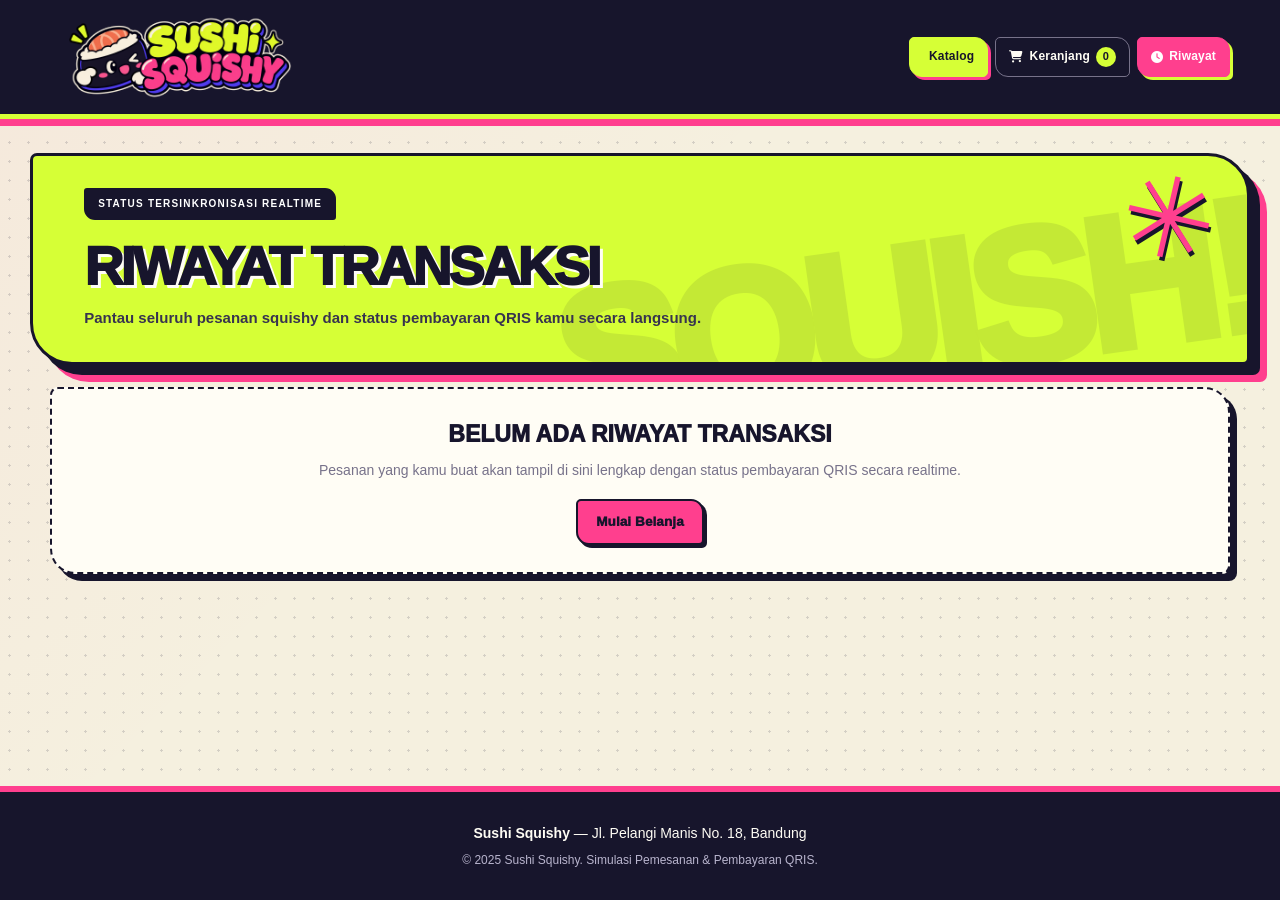
<file: history.html>
<!DOCTYPE html>
<html lang="id">
<head>
  <link rel="stylesheet" href="https://cdnjs.cloudflare.com/ajax/libs/font-awesome/6.7.2/css/all.min.css">
  <meta charset="UTF-8">
  <meta name="viewport" content="width=device-width, initial-scale=1.0">
  <title>Riwayat Transaksi — Sushi Squishy</title>
  <link rel="stylesheet" href="style.css">
</head>
<body>

  <div id="site-header"></div>

  <section class="hero compact">
    <div class="container hero-box">
      <span class="step-pill">Status Tersinkronisasi Realtime</span>
      <h2>Riwayat Transaksi</h2>
      <p>Pantau seluruh pesanan squishy dan status pembayaran QRIS kamu secara langsung.</p>
    </div>
  </section>

  <main class="container page-main">
    <div id="history-root"></div>
  </main>

  <footer class="footer">
    <div class="container footer-content">
      <p><strong>Sushi Squishy</strong> &mdash; Jl. Pelangi Manis No. 18, Bandung</p>
      <p class="copyright">&copy; 2025 Sushi Squishy. Simulasi Pemesanan &amp; Pembayaran QRIS.</p>
    </div>
  </footer>

  <script src="app.js"></script>
  <script>
(function () {
      const store = window.SSStore;
      store.renderHeader("history");

      const root = document.getElementById("history-root");
      let activeFilter = "ALL";
      let lastSignature = "";

      function getSignature(orders) {
        return activeFilter + "|" + orders.map(function (o) {
          return o.id + ":" + o.status + ":" + (o.paidAt || "");
        }).join(",");
      }

      function renderHistory(force) {
        const orders = store.getOrders();
        const sig = getSignature(orders);
        if (!force && sig === lastSignature) return;
        lastSignature = sig;

        if (orders.length === 0) {
          root.innerHTML =
            '<div class="panel empty-state">' +
            '  <h3>Belum ada riwayat transaksi</h3>' +
            '  <p>Pesanan yang kamu buat akan tampil di sini lengkap dengan status pembayaran QRIS secara realtime.</p>' +
            '  <a href="index.html" class="btn btn-primary">Mulai Belanja</a>' +
            '</div>';
          return;
        }

        const filtered = orders.filter(function (o) {
          return activeFilter === "ALL" ? true : o.status === activeFilter;
        });

        const countPending = orders.filter(function (o) { return o.status === "PENDING"; }).length;
        const countPaid = orders.filter(function (o) { return o.status === "PAID"; }).length;
        const countRejected = orders.filter(function (o) { return o.status === "REJECTED"; }).length;

        const filterButtons =
          '<div style="display:flex; gap:8px; flex-wrap:wrap; margin-bottom:16px;">' +
          '  <button type="button" class="btn btn-sm ' + (activeFilter === "ALL" ? "btn-primary" : "btn-outline") + '" data-filter="ALL">Semua (' + orders.length + ')</button>' +
          '  <button type="button" class="btn btn-sm ' + (activeFilter === "PENDING" ? "btn-primary" : "btn-outline") + '" data-filter="PENDING">Menunggu (' + countPending + ')</button>' +
          '  <button type="button" class="btn btn-sm ' + (activeFilter === "PAID" ? "btn-primary" : "btn-outline") + '" data-filter="PAID">Paid (' + countPaid + ')</button>' +
          '  <button type="button" class="btn btn-sm ' + (activeFilter === "REJECTED" ? "btn-primary" : "btn-outline") + '" data-filter="REJECTED">Ditolak (' + countRejected + ')</button>' +
          '</div>';

        const rowsHtml = filtered.length === 0
          ? '<tr><td colspan="6" style="text-align:center; padding:28px; color:var(--text-muted);">Tidak ada transaksi dengan filter ini.</td></tr>'
          : filtered.map(function (o) {
              const itemsText = o.items.map(function (it) {
                return store.escapeHtml(it.nama) + " &times;" + it.qty;
              }).join(", ");

              const actionHtml =
                o.status === "PENDING"
                  ? '<a href="payment.html?order=' + encodeURIComponent(o.id) + '" class="btn btn-primary btn-sm">Bayar QRIS</a>'
                  : '<a href="thank-you.html?order=' + encodeURIComponent(o.id) + '" class="btn btn-outline btn-sm">Lihat Struk</a> ' +
                    '<a href="payment.html?order=' + encodeURIComponent(o.id) + '" class="btn btn-outline btn-sm">Status</a>';

              return (
                '<tr>' +
                '  <td>' +
                '    <strong>' + store.escapeHtml(o.id) + '</strong><br>' +
                '    <small style="color:var(--text-muted);">' + store.escapeHtml(store.formatWaktu(o.createdAt)) + '</small>' +
                '  </td>' +
                '  <td>' +
                '    <div><strong>' + store.escapeHtml(o.customer.nama) + '</strong></div>' +
                '    <small style="color:var(--text-muted);">' + store.escapeHtml(o.customer.kota) + '</small>' +
                '  </td>' +
                '  <td style="max-width:260px;">' + itemsText + '</td>' +
                '  <td>' +
                '    <div style="font-size:12px; color:var(--text-muted);">Sub: ' + store.formatRupiah(o.subtotal) + '</div>' +
                '    <strong style="color:var(--pink-deep);">' + store.formatRupiah(o.grandTotal) + '</strong>' +
                '  </td>' +
                '  <td>' +
                '    ' + store.renderStatusBadge(o.status) +
                (o.paidAt ? '<div style="font-size:11.5px; color:var(--text-muted); margin-top:4px;">' + store.escapeHtml(store.formatWaktu(o.paidAt)) + '</div>' : '') +
                '  </td>' +
                '  <td style="white-space:nowrap;">' + actionHtml + '</td>' +
                '</tr>'
              );
            }).join("");

        root.innerHTML =
          '<section class="panel">' +
          '  <div class="panel-title">' +
          '    <span>Daftar Transaksi</span>' +
          '    <a href="index.html" class="btn btn-outline btn-sm">Kembali ke Katalog</a>' +
          '  </div>' +
          '  ' + filterButtons +
          '  <div class="table-wrap">' +
          '    <table class="data-table">' +
          '      <thead>' +
          '        <tr>' +
          '          <th>Invoice</th>' +
          '          <th>Penerima</th>' +
          '          <th>Item</th>' +
          '          <th>Total</th>' +
          '          <th>Status</th>' +
          '          <th>Aksi</th>' +
          '        </tr>' +
          '      </thead>' +
          '      <tbody>' + rowsHtml + '</tbody>' +
          '    </table>' +
          '  </div>' +
          '</section>';
      }

      root.addEventListener("click", function (e) {
        const btn = e.target.closest("[data-filter]");
        if (!btn) return;
        activeFilter = btn.getAttribute("data-filter");
        renderHistory(true);
      });

      store.onRealtimeUpdate(function () {
        renderHistory(false);
      });

      setInterval(function () {
        renderHistory(false);
      }, 1000);

      renderHistory(true);
    })();
  </script>
  
</body>
</html>
</file>
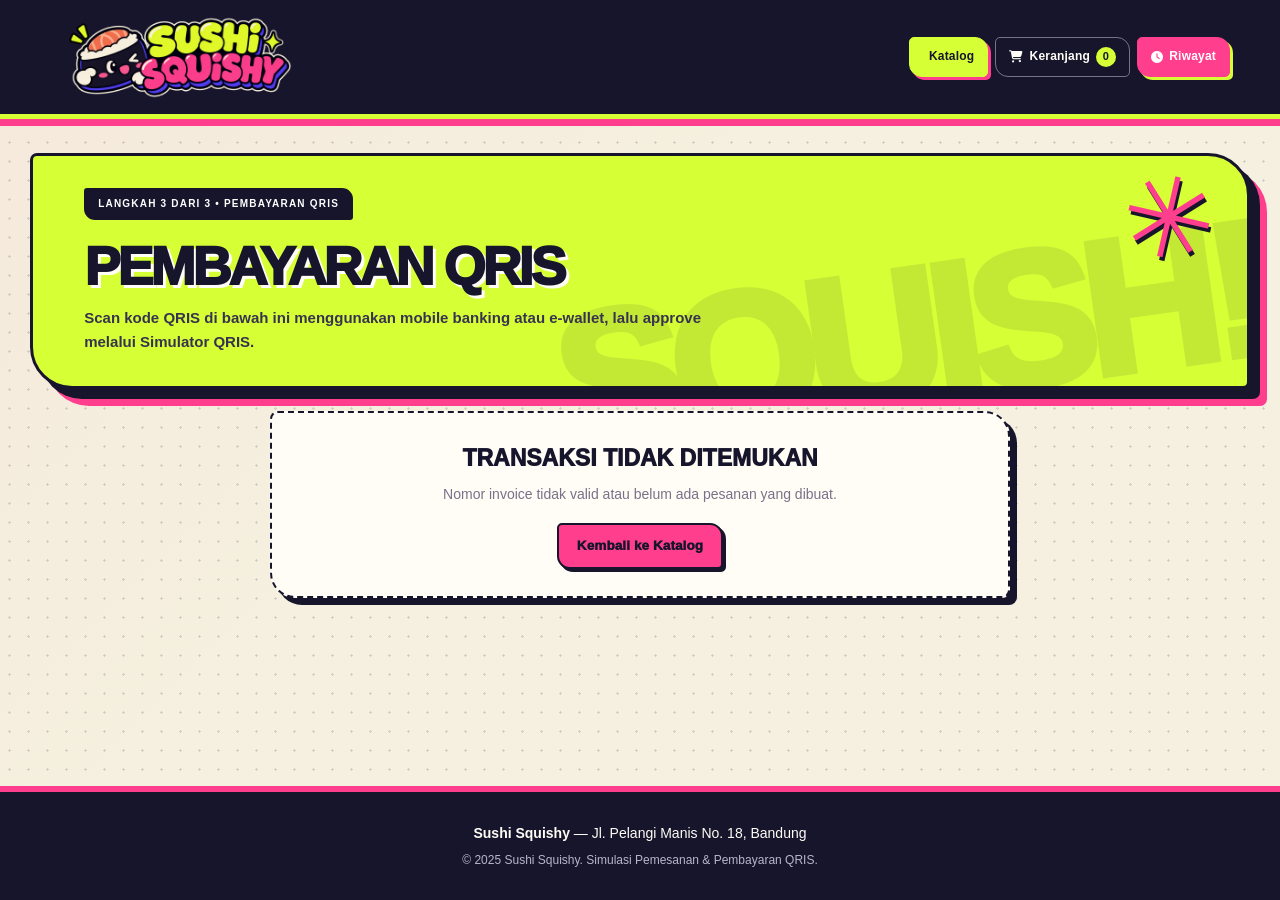
<file: payment.html>
<!DOCTYPE html>
<html lang="id">
<head>
  <link rel="stylesheet" href="https://cdnjs.cloudflare.com/ajax/libs/font-awesome/6.7.2/css/all.min.css">
  <meta charset="UTF-8">
  <meta name="viewport" content="width=device-width, initial-scale=1.0">
  <title>Pembayaran QRIS — Sushi Squishy</title>
  <link rel="stylesheet" href="style.css">
</head>
<body>

  <div id="site-header"></div>

  <section class="hero compact">
    <div class="container hero-box">
      <span class="step-pill">Langkah 3 dari 3 &bull; Pembayaran QRIS</span>
      <h2>Pembayaran QRIS</h2>
      <p>Scan kode QRIS di bawah ini menggunakan mobile banking atau e-wallet, lalu approve melalui Simulator QRIS.</p>
    </div>
  </section>

  <main class="container narrow page-main">
    <div id="payment-root"></div>
  </main>

  <footer class="footer">
    <div class="container footer-content">
      <p><strong>Sushi Squishy</strong> &mdash; Jl. Pelangi Manis No. 18, Bandung</p>
      <p class="copyright">&copy; 2025 Sushi Squishy. Simulasi Pemesanan &amp; Pembayaran QRIS.</p>
    </div>
  </footer>

  <script src="app.js"></script>
  <script>
(function () {
      const store = window.SSStore;
      store.renderHeader("history");

      const root = document.getElementById("payment-root");
      const params = new URLSearchParams(window.location.search);
      let orderId = params.get("order");

      if (!orderId) {
        const all = store.getOrders();
        if (all.length > 0) orderId = all[0].id;
      }

      let lastRenderedStatus = null;
      let redirectTimer = null;
      let redirectCountdown = 3;

      function startRedirectCountdown(id) {
        if (redirectTimer) return;
        redirectCountdown = 3;
        const el = document.getElementById("redirect-sec");
        if (el) el.textContent = String(redirectCountdown);

        redirectTimer = setInterval(function () {
          redirectCountdown -= 1;
          const secEl = document.getElementById("redirect-sec");
          if (secEl) secEl.textContent = String(Math.max(0, redirectCountdown));
          if (redirectCountdown <= 0) {
            clearInterval(redirectTimer);
            redirectTimer = null;
            window.location.href = "thank-you.html?order=" + encodeURIComponent(id);
          }
        }, 1000);
      }

      function renderPayment(force) {
        const order = orderId ? store.getOrderById(orderId) : null;

        if (!order) {
          root.innerHTML =
            '<div class="panel empty-state">' +
            '  <h3>Transaksi tidak ditemukan</h3>' +
            '  <p>Nomor invoice tidak valid atau belum ada pesanan yang dibuat.</p>' +
            '  <a href="index.html" class="btn btn-primary">Kembali ke Katalog</a>' +
            '</div>';
          return;
        }

        if (!force && lastRenderedStatus === order.status) {
          return;
        }
        const prevStatus = lastRenderedStatus;
        lastRenderedStatus = order.status;

        const qrisSvg = store.generateDummyQrisSvg(order.id + "|" + order.grandTotal + "|" + order.qrisRef);
        const thankYouUrl = "thank-you.html?order=" + encodeURIComponent(order.id);
        const simUrl = "history.html?order=" + encodeURIComponent(order.id);

        let statusSection = "";
        if (order.status === "PAID") {
          statusSection =
            '<div class="realtime-banner paid">' +
            '  <strong>&#10003; Pembayaran Berhasil (PAID)</strong><br>' +
            '  Ref Approval: <code>' + store.escapeHtml(order.approvalRef || "-") + '</code> &bull; Waktu Lunas: ' + store.escapeHtml(store.formatWaktu(order.paidAt)) +
            (prevStatus === "PENDING"
              ? '<div style="margin-top:6px;">Mengalihkan ke halaman struk dalam <strong id="redirect-sec">3</strong> detik...</div>'
              : '') +
            '</div>' +
            '<div style="display:flex; gap:10px; justify-content:center; flex-wrap:wrap; margin-top:16px;">' +
            '  <a href="' + thankYouUrl + '" class="btn btn-primary">Lihat Struk Pesanan</a>' +
            '  <a href="history.html" class="btn btn-outline">Lihat Riwayat Transaksi</a>' +
            '</div>';
        } else if (order.status === "REJECTED") {
          statusSection =
            '<div class="realtime-banner rejected">' +
            '  <strong>&#10005; Pembayaran Ditolak / Dibatalkan</strong><br>' +
            '  Waktu: ' + store.escapeHtml(store.formatWaktu(order.rejectedAt)) +
            '</div>' +
            '<div style="display:flex; gap:10px; justify-content:center; flex-wrap:wrap; margin-top:16px;">' +
            '  <a href="index.html" class="btn btn-primary">Pesan Ulang</a>' +
            '  <a href="history.html" class="btn btn-outline">Riwayat Transaksi</a>' +
            '</div>';
        } else {
          statusSection =
            '<div class="realtime-banner">' +
            '  <strong>Menunggu Pembayaran QRIS</strong><br>' +
            '  Halaman ini memeriksa status pembayaran secara otomatis. Buka <strong>Simulator QRIS</strong> untuk meng-approve transaksi ini secara realtime.' +
            '</div>' +
            '<div style="display:flex; gap:10px; justify-content:center; flex-wrap:wrap; margin-top:16px;">' +
            '  <a href="' + simUrl + '" target="_blank" rel="noopener" class="btn btn-primary">Riwayat Transaksi &#8599;</a>' +
            '  <a href="index.html" class="btn btn-outline">Kembali ke Katalog</a>' +
            '</div>';
        }

        const itemRows = order.items.map(function (it) {
          return (
            '<div class="summary-row">' +
            '  <span>' + store.escapeHtml(it.nama) + ' &times; ' + it.qty + '</span>' +
            '  <strong>' + store.formatRupiah(it.subtotal) + '</strong>' +
            '</div>'
          );
        }).join("");

        root.innerHTML =
          '<section class="panel">' +
          '  <div class="panel-title">' +
          '    <span>Invoice: ' + store.escapeHtml(order.id) + '</span>' +
          '    <span>' + store.renderStatusBadge(order.status) + '</span>' +
          '  </div>' +
          '  <div class="qris-box">' +
          '    <div style="font-size:13px; color:var(--text-muted);">Total Pembayaran</div>' +
          '    <div class="qris-amount">' + store.formatRupiah(order.grandTotal) + '</div>' +
          '    <div class="qris-frame">' +
          '      <div class="qris-header">' +
          '        <span class="qris-logo">QRIS</span>' +
          '        <span>🍥 Sushi Squishy</span>' +
          '      </div>' +
          '      ' + qrisSvg +
          '      <div class="qris-nmid">NMID: ID1026000918420 &bull; Ref: ' + store.escapeHtml(order.qrisRef) + '</div>' +
          '    </div>' +
          '    ' + statusSection +
          '  </div>' +
          '  <hr class="summary-divider" style="margin:22px 0 16px;">' +
          '  <h4 style="font-size:15px; color:var(--text-title); margin-bottom:10px;">Rincian Pesanan</h4>' +
          '  ' + itemRows +
          '  <hr class="summary-divider">' +
          '  <div class="summary-row"><span>Subtotal</span><strong>' + store.formatRupiah(order.subtotal) + '</strong></div>' +
          '  <div class="summary-row"><span>Ongkos Kirim (' + store.escapeHtml(order.shippingMethod) + ')</span><strong>' + (order.ongkir === 0 ? "Gratis" : store.formatRupiah(order.ongkir)) + '</strong></div>' +
          '  <div class="summary-total" style="margin-bottom:0;"><span>Grand Total</span><span>' + store.formatRupiah(order.grandTotal) + '</span></div>' +
          '</section>';

        if (order.status === "PAID" && prevStatus === "PENDING") {
          store.showToast("Pembayaran QRIS berhasil diverifikasi (PAID)!");
          startRedirectCountdown(order.id);
        }
      }

      store.onRealtimeUpdate(function () {
        renderPayment(false);
      });

      setInterval(function () {
        renderPayment(false);
      }, 1000);

      renderPayment(true);
    })();
  </script>
  
</body>
</html>
</file>
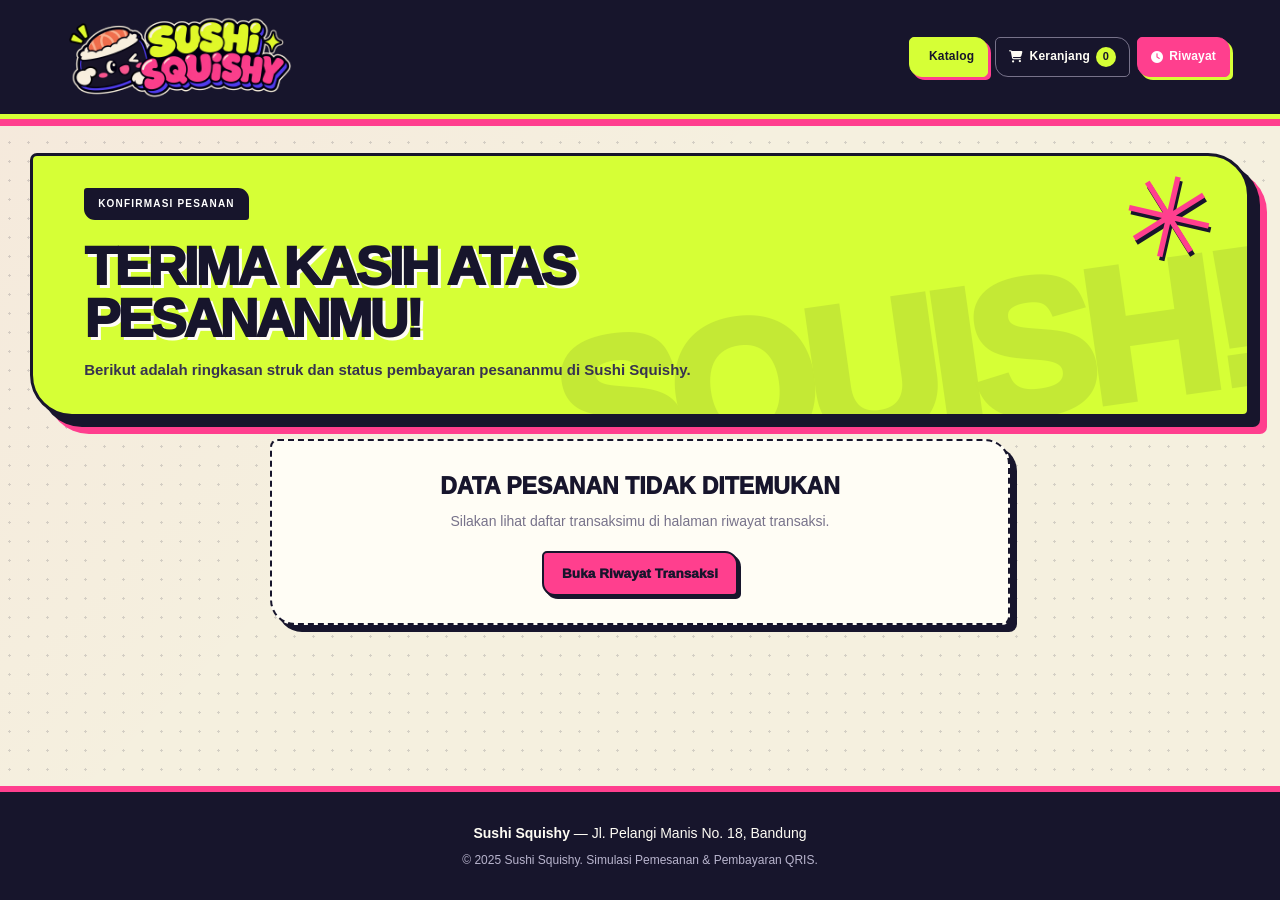
<file: thank-you.html>
<!DOCTYPE html>
<html lang="id">
<head>
  <link rel="stylesheet" href="https://cdnjs.cloudflare.com/ajax/libs/font-awesome/6.7.2/css/all.min.css">
  <meta charset="UTF-8">
  <meta name="viewport" content="width=device-width, initial-scale=1.0">
  <title>Terima Kasih — Sushi Squishy</title>
  <link rel="stylesheet" href="style.css">
</head>
<body>

  <div id="site-header"></div>

  <section class="hero compact">
    <div class="container hero-box">
      <span class="step-pill">Konfirmasi Pesanan</span>
      <h2>Terima Kasih atas Pesananmu!</h2>
      <p>Berikut adalah ringkasan struk dan status pembayaran pesananmu di Sushi Squishy.</p>
    </div>
  </section>

  <main class="container narrow page-main">
    <div id="thankyou-root"></div>
  </main>

  <footer class="footer">
    <div class="container footer-content">
      <p><strong>Sushi Squishy</strong> &mdash; Jl. Pelangi Manis No. 18, Bandung</p>
      <p class="copyright">&copy; 2025 Sushi Squishy. Simulasi Pemesanan &amp; Pembayaran QRIS.</p>
    </div>
  </footer>

  <script src="app.js"></script>
  <script>
(function () {
      const store = window.SSStore;
      store.renderHeader("history");

      const root = document.getElementById("thankyou-root");
      const params = new URLSearchParams(window.location.search);
      let orderId = params.get("order");

      if (!orderId) {
        const all = store.getOrders();
        if (all.length > 0) orderId = all[0].id;
      }

      let lastStatus = null;

      function renderThankYou(force) {
        const order = orderId ? store.getOrderById(orderId) : null;

        if (!order) {
          root.innerHTML =
            '<div class="panel empty-state">' +
            '  <h3>Data pesanan tidak ditemukan</h3>' +
            '  <p>Silakan lihat daftar transaksimu di halaman riwayat transaksi.</p>' +
            '  <a href="history.html" class="btn btn-primary">Buka Riwayat Transaksi</a>' +
            '</div>';
          return;
        }

        if (!force && lastStatus === order.status) return;
        lastStatus = order.status;

        const bannerHtml =
          order.status === "PAID"
            ? '<div class="realtime-banner paid" style="margin-top:0; margin-bottom:18px;">' +
              '  <strong>&#10003; Pembayaran QRIS Lunas (PAID)</strong><br>' +
              '  Terima kasih, <strong>' + store.escapeHtml(order.customer.nama) + '</strong>! Pembayaranmu telah diverifikasi pada ' + store.escapeHtml(store.formatWaktu(order.paidAt)) + ' (Ref: <code>' + store.escapeHtml(order.approvalRef || "-") + '</code>).' +
              '</div>'
            : order.status === "REJECTED"
            ? '<div class="realtime-banner rejected" style="margin-top:0; margin-bottom:18px;">' +
              '  <strong>&#10005; Pembayaran Ditolak</strong><br>' +
              '  Transaksi ini ditolak pada ' + store.escapeHtml(store.formatWaktu(order.rejectedAt)) + '.' +
              '</div>'
            : '<div class="realtime-banner" style="margin-top:0; margin-bottom:18px;">' +
              '  <strong>Menunggu Pembayaran QRIS</strong><br>' +
              '  Status halaman ini akan berubah otomatis menjadi <strong>PAID</strong> begitu pembayaran di-approve. ' +
              '  <a href="payment.html?order=' + encodeURIComponent(order.id) + '" style="text-decoration:underline; color:var(--pink-deep); font-weight:700;">Kembali ke QRIS</a>' +
              '</div>';

        const rowsHtml = order.items.map(function (it) {
          return (
            '<tr>' +
            '  <td><strong>' + store.escapeHtml(it.nama) + '</strong><br><small style="color:var(--text-muted);">' + store.formatRupiah(it.hargaNum) + ' ' + store.escapeHtml(it.satuan) + '</small></td>' +
            '  <td style="text-align:center;">' + it.qty + '</td>' +
            '  <td style="text-align:right;"><strong>' + store.formatRupiah(it.subtotal) + '</strong></td>' +
            '</tr>'
          );
        }).join("");

        root.innerHTML =
          '<section class="panel">' +
          '  <div class="panel-title">' +
          '    <span>Struk Pesanan &bull; ' + store.escapeHtml(order.id) + '</span>' +
          '    <span>' + store.renderStatusBadge(order.status) + '</span>' +
          '  </div>' +
          '  ' + bannerHtml +
          '  <div class="form-row" style="margin-bottom:18px; font-size:13.5px;">' +
          '    <div>' +
          '      <div style="color:var(--pink-primary); font-size:11.5px; font-weight:700; text-transform:uppercase; letter-spacing:0.5px; margin-bottom:3px;">Data Penerima</div>' +
          '      <div><strong>' + store.escapeHtml(order.customer.nama) + '</strong></div>' +
          '      <div>' + store.escapeHtml(order.customer.telepon) + '</div>' +
          '      <div>' + store.escapeHtml(order.customer.alamat) + ', ' + store.escapeHtml(order.customer.kota) + '</div>' +
          (order.customer.catatan ? '<div style="color:var(--text-muted); margin-top:4px;">Catatan: ' + store.escapeHtml(order.customer.catatan) + '</div>' : '') +
          '    </div>' +
          '    <div>' +
          '      <div style="color:var(--pink-primary); font-size:11.5px; font-weight:700; text-transform:uppercase; letter-spacing:0.5px; margin-bottom:3px;">Info Transaksi</div>' +
          '      <div>Tanggal Order: ' + store.escapeHtml(store.formatWaktu(order.createdAt)) + '</div>' +
          '      <div>Metode Bayar: <strong>' + store.escapeHtml(order.paymentMethod) + '</strong> (' + store.escapeHtml(order.qrisRef) + ')</div>' +
          '      <div>Pengiriman: ' + store.escapeHtml(order.shippingMethod) + '</div>' +
          '    </div>' +
          '  </div>' +
          '  <div class="table-wrap">' +
          '    <table class="data-table">' +
          '      <thead>' +
          '        <tr>' +
          '          <th>Produk Squishy</th>' +
          '          <th style="text-align:center;">Qty</th>' +
          '          <th style="text-align:right;">Subtotal</th>' +
          '        </tr>' +
          '      </thead>' +
          '      <tbody>' + rowsHtml + '</tbody>' +
          '    </table>' +
          '  </div>' +
          '  <div style="max-width:320px; margin-left:auto; margin-top:16px;">' +
          '    <div class="summary-row"><span>Subtotal</span><strong>' + store.formatRupiah(order.subtotal) + '</strong></div>' +
          '    <div class="summary-row"><span>Ongkos Kirim</span><strong>' + (order.ongkir === 0 ? "Gratis" : store.formatRupiah(order.ongkir)) + '</strong></div>' +
          '    <hr class="summary-divider">' +
          '    <div class="summary-total" style="margin-bottom:0;"><span>Grand Total</span><span>' + store.formatRupiah(order.grandTotal) + '</span></div>' +
          '  </div>' +
          '  <div class="no-print" style="display:flex; gap:10px; flex-wrap:wrap; margin-top:22px; padding-top:16px; border-top:1.5px dashed var(--pink-dashed);">' +
          '    <a href="history.html" class="btn btn-primary">Lihat Riwayat Transaksi</a>' +
          '    <a href="index.html" class="btn btn-outline">Belanja Lagi</a>' +
          '    <button type="button" class="btn btn-outline" id="btn-print-receipt">Cetak Struk</button>' +
          '  </div>' +
          '</section>';

        const printBtn = document.getElementById("btn-print-receipt");
        if (printBtn) {
          printBtn.addEventListener("click", function () {
            window.print();
          });
        }
      }

      store.onRealtimeUpdate(function () {
        renderThankYou(false);
      });

      setInterval(function () {
        renderThankYou(false);
      }, 1000);

      renderThankYou(true);
    })();
  </script>
  
</body>
</html>
</file>
<file: style.css>
* {
  margin: 0;
  padding: 0;
  box-sizing: border-box;
}

:root {
  --bg-page: #fff9fb;
  --bg-card: #ffffff;
  --text-main: #4a3f45;
  --text-title: #3d3137;
  --text-muted: #8c7a82;
  --text-desc: #7a6a72;
  --pink-primary: #ff5d8f;
  --pink-hover: #e54879;
  --pink-deep: #d6336c;
  --pink-soft: #ffe4ec;
  --pink-dashed: #ffd6e4;
  --border-card: #f5dce4;
  --success: #2b8a57;
  --success-bg: #e6f7ee;
  --warning: #b87a00;
  --warning-bg: #fff3cd;
  --danger: #c92a2a;
  --danger-bg: #fff0f0;
}

body {
  font-family: 'Segoe UI', Tahoma, Geneva, Verdana, sans-serif;
  background-color: var(--bg-page);
  color: var(--text-main);
  line-height: 1.6;
  min-height: 100vh;
  display: flex;
  flex-direction: column;
}

a {
  color: inherit;
  text-decoration: none;
}

.container {
  max-width: 1100px;
  width: 100%;
  margin: 0 auto;
  padding: 0 20px;
}

.container.narrow {
  max-width: 780px;
}

.page-main {
  flex-grow: 1;
  padding-bottom: 50px;
}

/* Header & Navigation */
.header {
  background-color: #ffffff;
  border-bottom: 2px solid var(--pink-soft);
  padding: 16px 0;
  position: sticky;
  top: 0;
  z-index: 50;
  box-shadow: 0 4px 14px rgba(255, 93, 143, 0.06);
}

.header-content {
  display: flex;
  justify-content: space-between;
  align-items: center;
  flex-wrap: wrap;
  gap: 12px;
}

.logo {
  display: flex;
  align-items: center;
  gap: 12px;
}

.logo-image {
  display: block;
  width: 250px;
  max-width: 100%;
  height: auto;
  max-height: 88px;
  object-fit: contain;
}

.logo-icon {
  font-size: 36px;
}

.logo h1 {
  font-size: 24px;
  color: var(--pink-primary);
  line-height: 1.2;
}

.logo p {
  font-size: 13px;
  color: var(--text-muted);
}

.header-nav {
  display: flex;
  align-items: center;
  gap: 8px;
  flex-wrap: wrap;
}

.nav-pill {
  background-color: #fff5f8;
  color: var(--text-main);
  border: 1px solid var(--pink-soft);
  padding: 7px 14px;
  border-radius: 999px;
  font-size: 13px;
  font-weight: 600;
  display: inline-flex;
  align-items: center;
  gap: 6px;
  transition: all 0.15s ease;
}

.nav-pill:hover {
  background-color: var(--pink-soft);
  color: var(--pink-deep);
}

.nav-pill.active {
  background-color: var(--pink-primary);
  border-color: var(--pink-primary);
  color: #ffffff;
}

.nav-pill.active .cart-badge {
  background-color: #ffffff;
  color: var(--pink-deep);
}

.nav-pill.sim-pill {
  background-color: #f0f6ff;
  border-color: #d6e4ff;
  color: #3b6998;
}

.nav-pill.sim-pill:hover {
  background-color: #e2eeff;
}

.cart-badge {
  background-color: var(--pink-primary);
  color: #ffffff;
  font-size: 11px;
  font-weight: 700;
  min-width: 20px;
  height: 20px;
  padding: 0 6px;
  border-radius: 999px;
  display: inline-flex;
  align-items: center;
  justify-content: center;
}

/* Hero */
.hero {
  padding: 32px 0 18px;
}

.hero.compact {
  padding: 24px 0 12px;
}

.hero-box {
  background: linear-gradient(135deg, #ffd6e4 0%, #e7f0ff 100%);
  padding: 34px 28px;
  border-radius: 20px;
  text-align: center;
  border: 2px solid #ffffff;
  box-shadow: 0 8px 20px rgba(255, 141, 161, 0.12);
}

.hero.compact .hero-box {
  padding: 24px 24px;
}

.step-pill {
  display: inline-block;
  background-color: rgba(255, 255, 255, 0.85);
  color: var(--pink-deep);
  font-size: 11px;
  font-weight: 700;
  text-transform: uppercase;
  letter-spacing: 0.8px;
  padding: 4px 12px;
  border-radius: 999px;
  margin-bottom: 8px;
}

.hero-box h2 {
  font-size: 28px;
  color: var(--text-main);
  margin-bottom: 8px;
}

.hero.compact .hero-box h2 {
  font-size: 23px;
}

.hero-box p {
  max-width: 620px;
  margin: 0 auto;
  font-size: 15px;
  color: #6b5b63;
}

/* Section Title & Filter Bar */
.section-title {
  display: flex;
  justify-content: space-between;
  align-items: center;
  margin: 24px 0 18px;
  padding-bottom: 10px;
  border-bottom: 2px dashed var(--pink-dashed);
  flex-wrap: wrap;
  gap: 8px;
}

.section-title h3 {
  font-size: 20px;
  color: var(--text-main);
}

.section-title span {
  font-size: 13px;
  color: var(--text-muted);
}

.filter-bar {
  display: flex;
  gap: 8px;
  flex-wrap: wrap;
  margin-bottom: 20px;
}

.filter-chip {
  background-color: #ffffff;
  border: 1px solid var(--border-card);
  color: var(--text-main);
  font-family: inherit;
  font-size: 12.5px;
  font-weight: 600;
  padding: 6px 14px;
  border-radius: 999px;
  cursor: pointer;
  transition: all 0.15s ease;
}

.filter-chip:hover {
  background-color: var(--pink-soft);
  border-color: #ffc2d4;
}

.filter-chip.active {
  background-color: var(--pink-primary);
  border-color: var(--pink-primary);
  color: #ffffff;
}

/* Catalog Grid */
.catalog-grid {
  display: grid;
  grid-template-columns: repeat(auto-fill, minmax(290px, 1fr));
  gap: 24px;
  margin-bottom: 50px;
}

/* Card */
.card {
  background-color: var(--bg-card);
  border-radius: 18px;
  overflow: hidden;
  border: 1px solid var(--border-card);
  box-shadow: 0 6px 16px rgba(74, 63, 69, 0.05);
  position: relative;
  display: flex;
  flex-direction: column;
  transition: transform 0.18s ease, box-shadow 0.18s ease;
}

.card:hover {
  transform: translateY(-3px);
  box-shadow: 0 10px 22px rgba(255, 93, 143, 0.12);
}

.card-badge {
  position: absolute;
  top: 14px;
  left: 14px;
  z-index: 2;
  background-color: #ff5d8f;
  color: #ffffff;
  font-size: 11px;
  font-weight: 700;
  padding: 5px 12px;
  border-radius: 999px;
  text-transform: uppercase;
  letter-spacing: 0.5px;
  box-shadow: 0 2px 6px rgba(0, 0, 0, 0.15);
}

.badge-blue {
  background-color: #5c9ead;
}

.badge-yellow {
  background-color: #e09f3e;
}

.badge-green {
  background-color: #52b788;
}

.card-image {
  height: 220px;
  background-color: #fff0f5;
  overflow: hidden;
}

.card-image img {
  width: 100%;
  height: 100%;
  object-fit: cover;
  display: block;
}

.card-body {
  padding: 18px 20px 20px;
  display: flex;
  flex-direction: column;
  flex-grow: 1;
}

.category {
  font-size: 12px;
  color: var(--pink-primary);
  font-weight: 600;
  margin-bottom: 4px;
}

.card-body h4 {
  font-size: 18px;
  color: var(--text-title);
  margin-bottom: 8px;
}

.desc {
  font-size: 13.5px;
  color: var(--text-desc);
  margin-bottom: 18px;
  flex-grow: 1;
}

.card-footer {
  display: flex;
  justify-content: space-between;
  align-items: center;
  padding-top: 12px;
  border-top: 1px solid #f7e9ee;
  margin-bottom: 12px;
}

.price {
  font-size: 18px;
  font-weight: 700;
  color: var(--pink-deep);
}

.status {
  font-size: 12px;
  font-weight: 600;
  background-color: var(--success-bg);
  color: var(--success);
  padding: 4px 10px;
  border-radius: 8px;
}

.status-limited {
  background-color: var(--warning-bg);
  color: var(--warning);
}

/* Buttons */
.btn {
  display: inline-flex;
  align-items: center;
  justify-content: center;
  gap: 6px;
  padding: 10px 18px;
  border-radius: 12px;
  font-size: 13.5px;
  font-weight: 700;
  font-family: inherit;
  cursor: pointer;
  border: 1.5px solid transparent;
  transition: all 0.15s ease;
}

.btn-primary {
  background-color: var(--pink-primary);
  color: #ffffff;
  box-shadow: 0 4px 10px rgba(255, 93, 143, 0.22);
}

.btn-primary:hover {
  background-color: var(--pink-hover);
}

.btn-primary.in-cart {
  background-color: #fff0f5;
  border-color: var(--pink-primary);
  color: var(--pink-deep);
  box-shadow: none;
}

.btn-primary.in-cart:hover {
  background-color: var(--pink-soft);
}

.btn-outline {
  background-color: #ffffff;
  border-color: var(--border-card);
  color: var(--text-main);
}

.btn-outline:hover {
  background-color: #fff5f8;
  border-color: #ffc2d4;
}

.btn-danger-outline {
  background-color: #ffffff;
  border-color: #ffc9c9;
  color: var(--danger);
}

.btn-danger-outline:hover {
  background-color: var(--danger-bg);
}

.btn-sm {
  padding: 6px 12px;
  font-size: 12px;
  border-radius: 9px;
}

.btn-block {
  width: 100%;
}

/* Panels & Two-Column Layout */
.panel {
  background-color: #ffffff;
  border: 1px solid var(--border-card);
  border-radius: 18px;
  padding: 22px;
  box-shadow: 0 6px 16px rgba(74, 63, 69, 0.05);
}

.panel-title {
  font-size: 17px;
  font-weight: 700;
  color: var(--text-title);
  margin-bottom: 16px;
  padding-bottom: 12px;
  border-bottom: 2px dashed var(--pink-dashed);
  display: flex;
  justify-content: space-between;
  align-items: center;
  gap: 8px;
  flex-wrap: wrap;
}

.two-col {
  display: grid;
  grid-template-columns: 1fr 350px;
  gap: 22px;
  align-items: start;
}

@media (max-width: 840px) {
  .two-col {
    grid-template-columns: 1fr;
  }
}

/* Cart Items */
.cart-item {
  display: grid;
  grid-template-columns: 78px 1fr auto;
  gap: 14px;
  padding: 14px 0;
  border-bottom: 1px solid #f7e9ee;
  align-items: center;
}

.cart-item:first-child {
  padding-top: 0;
}

.cart-item:last-child {
  border-bottom: none;
  padding-bottom: 0;
}

.cart-thumb {
  width: 78px;
  height: 78px;
  border-radius: 14px;
  object-fit: cover;
  border: 1px solid var(--border-card);
  background-color: #fff0f5;
}

.cart-item-info h4 {
  font-size: 16px;
  color: var(--text-title);
  margin-bottom: 3px;
}

.cart-item-meta {
  font-size: 12px;
  color: var(--pink-primary);
  font-weight: 600;
  margin-bottom: 4px;
}

.cart-item-unit-price {
  font-size: 13.5px;
  font-weight: 600;
  color: var(--text-muted);
}

.cart-item-actions {
  display: flex;
  flex-direction: column;
  align-items: flex-end;
  gap: 8px;
}

.qty-control {
  display: inline-flex;
  align-items: center;
  border: 1.5px solid var(--pink-soft);
  border-radius: 10px;
  overflow: hidden;
  background-color: #ffffff;
}

.qty-btn {
  width: 30px;
  height: 30px;
  border: none;
  background-color: #fff5f8;
  color: var(--pink-deep);
  font-size: 16px;
  font-weight: 700;
  cursor: pointer;
}

.qty-btn:hover {
  background-color: var(--pink-soft);
}

.qty-input {
  width: 44px;
  height: 30px;
  border: none;
  border-left: 1px solid var(--pink-soft);
  border-right: 1px solid var(--pink-soft);
  text-align: center;
  font-size: 13.5px;
  font-weight: 700;
  font-family: inherit;
  color: var(--text-main);
}

.cart-item-subtotal {
  font-size: 15.5px;
  font-weight: 700;
  color: var(--pink-deep);
}

@media (max-width: 600px) {
  .cart-item {
    grid-template-columns: 64px 1fr;
  }
  .cart-thumb {
    width: 64px;
    height: 64px;
  }
  .cart-item-actions {
    grid-column: 1 / -1;
    flex-direction: row;
    justify-content: space-between;
    align-items: center;
  }
}

/* Summary */
.summary-row {
  display: flex;
  justify-content: space-between;
  align-items: center;
  font-size: 14px;
  margin-bottom: 10px;
  color: var(--text-desc);
}

.summary-row strong {
  color: var(--text-title);
}

.summary-divider {
  border: none;
  border-top: 1.5px dashed var(--pink-dashed);
  margin: 14px 0;
}

.summary-total {
  display: flex;
  justify-content: space-between;
  align-items: baseline;
  font-size: 18px;
  font-weight: 700;
  color: var(--pink-deep);
  margin-bottom: 18px;
}

/* Forms */
.form-group {
  margin-bottom: 14px;
}

.form-group label {
  display: block;
  font-size: 13px;
  font-weight: 600;
  margin-bottom: 5px;
  color: var(--text-title);
}

.form-control {
  width: 100%;
  padding: 10px 13px;
  border: 1.5px solid var(--border-card);
  border-radius: 11px;
  font-family: inherit;
  font-size: 14px;
  color: var(--text-main);
  background-color: #ffffff;
  transition: border-color 0.15s ease;
}

.form-control:focus {
  outline: none;
  border-color: var(--pink-primary);
}

.form-row {
  display: grid;
  grid-template-columns: 1fr 1fr;
  gap: 14px;
}

@media (max-width: 600px) {
  .form-row {
    grid-template-columns: 1fr;
  }
}

.payment-option {
  border: 1.5px solid var(--pink-primary);
  background-color: #fff5f8;
  border-radius: 14px;
  padding: 14px 16px;
  display: flex;
  justify-content: space-between;
  align-items: center;
  gap: 12px;
}

.payment-option-title {
  font-weight: 700;
  font-size: 14.5px;
  color: var(--pink-deep);
}

.payment-option-desc {
  font-size: 12.5px;
  color: var(--text-desc);
  margin-top: 2px;
}

/* Status Badges */
.status-badge {
  display: inline-flex;
  align-items: center;
  gap: 6px;
  font-size: 11.5px;
  font-weight: 700;
  text-transform: uppercase;
  letter-spacing: 0.4px;
  padding: 5px 12px;
  border-radius: 999px;
}

.status-pending {
  background-color: var(--warning-bg);
  color: var(--warning);
}

.status-paid {
  background-color: var(--success-bg);
  color: var(--success);
}

.status-rejected {
  background-color: var(--danger-bg);
  color: var(--danger);
}

.pulse-dot {
  width: 8px;
  height: 8px;
  border-radius: 50%;
  background-color: currentColor;
  animation: pulse 1.4s infinite ease-in-out;
}

@keyframes pulse {
  0%, 100% { opacity: 1; transform: scale(1); }
  50% { opacity: 0.35; transform: scale(0.8); }
}

/* QRIS Payment Box */
.qris-box {
  text-align: center;
  max-width: 420px;
  margin: 0 auto;
}

.qris-amount {
  font-size: 26px;
  font-weight: 800;
  color: var(--pink-deep);
  margin: 4px 0 8px;
}

.qris-frame {
  background-color: #ffffff;
  border: 2px solid var(--pink-soft);
  border-radius: 18px;
  padding: 18px;
  margin: 12px auto;
  display: inline-block;
  box-shadow: 0 6px 18px rgba(255, 93, 143, 0.08);
}

.qris-header {
  display: flex;
  justify-content: space-between;
  align-items: center;
  margin-bottom: 10px;
  padding-bottom: 8px;
  border-bottom: 1.5px dashed var(--pink-dashed);
  font-size: 12.5px;
  font-weight: 600;
}

.qris-logo {
  font-weight: 800;
  letter-spacing: 1px;
  font-size: 15px;
  color: var(--pink-deep);
}

.qris-nmid {
  font-size: 11.5px;
  color: var(--text-muted);
  margin-top: 8px;
  font-family: ui-monospace, SFMono-Regular, Menlo, Consolas, monospace;
}

.realtime-banner {
  margin-top: 14px;
  padding: 13px 15px;
  border-radius: 14px;
  font-size: 13.5px;
  text-align: left;
  border: 1px solid var(--border-card);
  background-color: #fff9fb;
}

.realtime-banner.paid {
  background-color: var(--success-bg);
  border-color: #b7ebd0;
  color: #1e6640;
}

.realtime-banner.rejected {
  background-color: var(--danger-bg);
  border-color: #ffc9c9;
  color: var(--danger);
}

/* Tables */
.table-wrap {
  overflow-x: auto;
}

table.data-table {
  width: 100%;
  border-collapse: collapse;
  font-size: 13.5px;
}

table.data-table th,
table.data-table td {
  padding: 12px 10px;
  text-align: left;
  border-bottom: 1px solid #f7e9ee;
  vertical-align: middle;
}

table.data-table th {
  font-size: 11.5px;
  text-transform: uppercase;
  letter-spacing: 0.5px;
  color: var(--pink-deep);
  background-color: #fff5f8;
}

table.data-table tr:last-child td {
  border-bottom: none;
}

/* Empty State */
.empty-state {
  text-align: center;
  padding: 44px 20px;
}

.empty-state h3 {
  font-size: 18px;
  color: var(--text-title);
  margin-bottom: 6px;
}

.empty-state p {
  font-size: 14px;
  color: var(--text-muted);
  margin-bottom: 18px;
}

/* Toast */
.toast {
  position: fixed;
  bottom: 24px;
  right: 24px;
  background-color: #3d3137;
  color: #ffffff;
  padding: 11px 18px;
  border-radius: 999px;
  font-size: 13.5px;
  font-weight: 600;
  box-shadow: 0 8px 22px rgba(61, 49, 55, 0.25);
  border: 1.5px solid var(--pink-primary);
  opacity: 0;
  transform: translateY(10px);
  pointer-events: none;
  transition: opacity 0.2s ease, transform 0.2s ease;
  z-index: 100;
}

.toast.show {
  opacity: 1;
  transform: translateY(0);
}

/* Footer */
.footer {
  background-color: #ffffff;
  border-top: 2px solid var(--pink-soft);
  padding: 24px 0;
  text-align: center;
  margin-top: auto;
}

.footer-content p {
  font-size: 14px;
  color: #6b5b63;
}

.footer-content .copyright {
  font-size: 12px;
  color: #9e8d95;
  margin-top: 6px;
}

/* Responsif untuk HP */
@media (max-width: 600px) {
  .hero-box h2 {
    font-size: 22px;
  }

  .header-content {
    justify-content: center;
    text-align: center;
  }
}

@media print {
  .header, .no-print, .footer {
    display: none !important;
  }
  body {
    background-color: #ffffff;
  }
  .panel {
    border: none;
    box-shadow: none;
    padding: 0;
  }
}



/* ==========================================================
   SQUISHY WORLD / VISUAL TAKEOVER
   CSS ONLY — original markup, scripts and workflows preserved
   ========================================================== */
:root {
  --bg-page: #f5f0df;
  --bg-card: #fffdf5;
  --text-main: #17152c;
  --text-title: #17152c;
  --text-muted: #77728a;
  --text-desc: #514d67;
  --pink-primary: #ff3f8e;
  --pink-hover: #ff6eaa;
  --pink-deep: #c51d69;
  --pink-soft: #ffd0e5;
  --pink-dashed: #17152c;
  --border-card: #17152c;
  --success: #236b42;
  --success-bg: #d6ff8d;
  --warning: #885000;
  --warning-bg: #ffe36e;
  --danger: #a51e43;
  --danger-bg: #ffd1d8;
}

html { scroll-behavior: smooth; }
body {
  color: var(--text-main);
  background-color: var(--bg-page);
  background-image:
    radial-gradient(circle, rgba(23,21,44,.15) 1.15px, transparent 1.3px),
    linear-gradient(135deg, rgba(255,63,142,.045), transparent 42%);
  background-size: 19px 19px, 100% 100%;
  font-family: "Trebuchet MS", "Arial Rounded MT Bold", Arial, sans-serif;
}
::selection { background: #d6ff36; color: #17152c; }
.container { max-width: 1220px; }
.page-main { padding-bottom: 76px; }

/* Top navigation: dark label strip */
.header {
  background: #17152c;
  border: 0;
  border-bottom: 5px solid #d6ff36;
  padding: 13px 0;
  box-shadow: 0 7px 0 #ff3f8e;
}
.header-content { gap: 17px; }
.logo { gap: 13px; }
.logo-icon {
  width: 58px; height: 58px;
  display: grid; place-items: center;
  background: #d6ff36;
  border: 3px solid #fffdf5;
  border-radius: 17px 5px 17px 5px;
  font-size: 34px;
  transform: rotate(-8deg);
  box-shadow: 5px 5px 0 #ff3f8e;
}
.logo h1 {
  color: #d6ff36;
  font-size: 27px;
  line-height: 1;
  font-weight: 1000;
  letter-spacing: -1.5px;
  text-transform: uppercase;
  text-shadow: 2px 2px 0 #ff3f8e;
}
.logo p { color: #d4d0e8; font-size: 10px; letter-spacing: 1.1px; }
.header-nav { gap: 7px; }
.nav-pill {
  color: #fffdf5;
  background: transparent;
  border: 1.5px solid #77728a;
  border-radius: 5px 13px 5px 13px;
  padding: 9px 13px;
  font-size: 12px;
  font-weight: 900;
  letter-spacing: .2px;
}
.nav-pill:hover {
  color: #17152c;
  background: #d6ff36;
  border-color: #d6ff36;
  transform: translateY(-3px) rotate(-1deg);
}
.nav-pill.active {
  color: #fff;
  background: #ff3f8e;
  border-color: #ff3f8e;
  box-shadow: 3px 3px 0 #d6ff36;
}
.nav-pill.active .cart-badge { background: #d6ff36; color: #17152c; }
.nav-pill.sim-pill { background: #5555ff; color: white; border-color: #5555ff; }
.nav-pill.sim-pill:hover { background: #a5a7ff; color: #17152c; }
.cart-badge { background: #d6ff36; color: #17152c; }

/* Hero as a loud poster */
.hero { padding: 42px 0 26px; }
.hero.compact { padding: 34px 0 22px; }
.hero-box {
  position: relative;
  isolation: isolate;
  overflow: hidden;
  text-align: left;
  padding: 49px clamp(23px, 5vw, 70px);
  color: #17152c;
  background: #d6ff36;
  border: 3px solid #17152c;
  border-radius: 7px 42px 7px 42px;
  box-shadow: 10px 10px 0 #17152c, 17px 17px 0 #ff3f8e;
}
.hero-box::before {
  content: "SQUISH!";
  position: absolute;
  z-index: -1;
  right: -12px;
  bottom: -39px;
  color: #17152c;
  opacity: .09;
  font-size: clamp(85px, 15vw, 190px);
  line-height: .9;
  font-weight: 1000;
  letter-spacing: -12px;
  transform: rotate(-8deg);
  pointer-events: none;
}
.hero-box::after {
  content: "✳";
  position: absolute;
  top: 8px; right: 32px;
  color: #ff3f8e;
  font-size: clamp(60px, 9vw, 112px);
  line-height: 1;
  text-shadow: 3px 3px 0 #17152c;
  transform: rotate(13deg);
  pointer-events: none;
}
.hero.compact .hero-box { padding: 32px clamp(22px, 4vw, 52px); }
.step-pill {
  position: relative;
  z-index: 1;
  color: #fff;
  background: #17152c;
  border: 2px solid #17152c;
  border-radius: 3px 11px 3px 11px;
  padding: 6px 12px;
  font-size: 10px;
  font-weight: 900;
  letter-spacing: 1.2px;
}
.hero-box h2 {
  position: relative;
  z-index: 1;
  max-width: 820px;
  color: #17152c;
  font-size: clamp(34px, 5.4vw, 68px);
  line-height: .96;
  font-weight: 1000;
  letter-spacing: -3px;
  text-transform: uppercase;
  margin: 13px 0;
  text-shadow: 3px 3px 0 #fffdf5;
}
.hero.compact .hero-box h2 { font-size: clamp(30px, 4.4vw, 54px); }
.hero-box p {
  position: relative;
  z-index: 1;
  max-width: 620px;
  margin: 0;
  color: #37334f;
  font-size: 15px;
  font-weight: 700;
}

/* Catalog heading and category controls */
.section-title {
  margin: 43px 0 19px;
  padding-bottom: 13px;
  border-bottom: 3px solid #17152c;
}
.section-title h3 {
  color: #17152c;
  font-size: clamp(23px, 3vw, 34px);
  font-weight: 1000;
  letter-spacing: -1.2px;
  text-transform: uppercase;
}
.section-title span {
  color: #17152c;
  background: #ffcae2;
  border: 1.5px solid #17152c;
  border-radius: 3px 10px 3px 10px;
  padding: 5px 10px;
  font-size: 11px;
  font-weight: 900;
}
.filter-bar { gap: 10px; margin-bottom: 26px; }
.filter-chip {
  color: #17152c;
  background: #fffdf5;
  border: 2px solid #17152c;
  border-radius: 4px 13px 4px 13px;
  padding: 9px 15px;
  font-size: 12px;
  font-weight: 900;
  box-shadow: 3px 3px 0 #17152c;
}
.filter-chip:hover {
  color: #17152c;
  background: #ffcae2;
  border-color: #17152c;
  transform: translate(-2px,-2px) rotate(-1deg);
  box-shadow: 5px 5px 0 #17152c;
}
.filter-chip.active {
  color: #17152c;
  background: #d6ff36;
  border-color: #17152c;
  box-shadow: 3px 3px 0 #ff3f8e;
}

/* Product cards: uneven sticker / toy packaging energy */
.catalog-grid {
  grid-template-columns: repeat(auto-fill, minmax(260px, 1fr));
  gap: 28px;
}
.card {
  background: #fffdf5;
  border: 2.5px solid #17152c;
  border-radius: 8px 27px 8px 27px;
  box-shadow: 7px 7px 0 #17152c;
  transition: transform .22s ease, box-shadow .22s ease;
}
.card:nth-child(4n + 2) { border-radius: 27px 7px 27px 7px; }
.card:nth-child(4n + 3) { border-radius: 7px 27px 7px 27px; }
.card:hover {
  transform: translate(-4px,-6px) rotate(-.7deg);
  box-shadow: 12px 13px 0 #ff3f8e;
}
.card:nth-child(4n + 2):hover { transform: translate(4px,-6px) rotate(.7deg); }
.card-image {
  height: 245px;
  background: #e3e2ff;
  border-bottom: 2.5px solid #17152c;
}
.card-image img {
  transition: transform .35s ease;
}
.card:hover .card-image img { transform: scale(1.07) rotate(-1deg); }
.card-badge {
  top: 14px; left: 14px;
  color: #17152c;
  background: #d6ff36;
  border: 2px solid #17152c;
  border-radius: 4px 11px 4px 11px;
  padding: 6px 10px;
  font-size: 10px;
  font-weight: 1000;
  letter-spacing: .6px;
  box-shadow: 3px 3px 0 #17152c;
  transform: rotate(-3deg);
}
.badge-blue { background: #aaaaff; }
.badge-yellow { background: #ffe36e; }
.badge-green { background: #a9efbd; }
.card-body { padding: 19px 20px 21px; }
.category {
  display: inline-block;
  align-self: flex-start;
  width: fit-content;
  color: #17152c;
  background: #ffcae2;
  border: 1.5px solid #17152c;
  padding: 3px 8px;
  font-size: 10px;
  font-weight: 1000;
  letter-spacing: .8px;
  text-transform: uppercase;
  transform: rotate(-1deg);
}
.card-body h4 {
  color: #17152c;
  font-size: 21px;
  line-height: 1.08;
  font-weight: 1000;
  letter-spacing: -.8px;
  text-transform: uppercase;
  margin: 9px 0;
}
.desc { color: #625d75; line-height: 1.55; }
.card-footer { border-top: 2px dashed #c9c5d2; padding-top: 14px; }
.price { color: #17152c; font-size: 20px; font-weight: 1000; }
.status {
  color: #174b2d;
  background: #d6ff8d;
  border: 1.5px solid #17152c;
  border-radius: 4px 10px 4px 10px;
  font-size: 10px;
  font-weight: 1000;
  text-transform: uppercase;
}
.status-limited { color: #704000; background: #ffe36e; }

/* Buttons: chunky controls */
.btn {
  border: 2px solid #17152c;
  border-radius: 5px 13px 5px 13px;
  font-weight: 950;
  letter-spacing: .1px;
  box-shadow: 3px 3px 0 #17152c;
  transition: transform .16s ease, box-shadow .16s ease, background .16s ease;
}
.btn:hover {
  transform: translate(-2px,-3px);
  box-shadow: 6px 6px 0 #17152c;
}
.btn-primary {
  color: #17152c;
  background: #ff3f8e;
  box-shadow: 3px 3px 0 #17152c;
}
.btn-primary:hover { color: #17152c; background: #ff79b5; }
.btn-primary.in-cart { color: #17152c; background: #d6ff36; border-color: #17152c; }
.btn-outline { color: #17152c; background: #fffdf5; border-color: #17152c; }
.btn-outline:hover { color: #17152c; background: #c8caff; border-color: #17152c; }
.btn-danger-outline { color: #a51e43; border-color: #17152c; }
.btn-sm { border-radius: 4px 10px 4px 10px; }

/* Panels / checkout / cart / history */
.panel {
  background: #fffdf5;
  border: 2px solid #17152c;
  border-radius: 8px 25px 8px 25px;
  box-shadow: 7px 7px 0 #17152c;
  padding: clamp(17px, 2.5vw, 27px);
}
.panel-title {
  color: #17152c;
  font-size: 18px;
  font-weight: 1000;
  letter-spacing: -.4px;
  text-transform: uppercase;
  border-bottom: 3px solid #17152c;
  padding-bottom: 13px;
}
.two-col { gap: 27px; }
.cart-item { border-bottom: 1.5px dashed #c9c5d2; }
.cart-thumb {
  border: 2px solid #17152c;
  border-radius: 8px 17px 8px 17px;
}
.cart-item-info h4 { color: #17152c; font-weight: 1000; text-transform: uppercase; }
.cart-item-meta { color: #c51d69; }
.cart-item-unit-price { color: #77728a; }
.qty-control { border: 2px solid #17152c; border-radius: 5px 12px 5px 12px; }
.qty-btn { background: #d6ff36; color: #17152c; }
.qty-btn:hover { background: #ffcae2; }
.qty-input { border-color: #17152c; }
.cart-item-subtotal { color: #17152c; font-weight: 1000; }
.summary-row { color: #625d75; }
.summary-row strong { color: #17152c; }
.summary-divider { border-top: 2px dashed #17152c; }
.summary-total {
  color: #17152c;
  background: #d6ff36;
  border: 2px solid #17152c;
  border-radius: 5px 14px 5px 14px;
  padding: 12px;
}
.form-group label {
  color: #17152c;
  font-size: 11px;
  font-weight: 1000;
  letter-spacing: .55px;
  text-transform: uppercase;
}
.form-control {
  color: #17152c;
  background: #fffefb;
  border: 2px solid #aaa6b8;
  border-radius: 5px 12px 5px 12px;
  padding: 12px 13px;
}
.form-control:focus {
  border-color: #5555ff;
  box-shadow: 4px 4px 0 #d6ff36;
}
.payment-option {
  color: #17152c;
  background: #e5e5ff;
  border: 2px solid #17152c;
  border-radius: 6px 18px 6px 18px;
  box-shadow: 4px 4px 0 #17152c;
}
.payment-option-title { color: #3635a8; font-weight: 1000; }
.status-badge {
  border: 1.5px solid currentColor;
  border-radius: 4px 11px 4px 11px;
  font-weight: 1000;
}
.status-pending { color: #704000; background: #ffe36e; }
.status-paid { color: #174b2d; background: #d6ff8d; }
.status-rejected { color: #a51e43; background: #ffd1d8; }
.qris-frame {
  border: 3px solid #17152c;
  border-radius: 8px 23px 8px 23px;
  box-shadow: 7px 7px 0 #17152c;
}
.qris-amount { color: #17152c; font-weight: 1000; }
.qris-header { border-bottom: 2px dashed #17152c; }
.qris-logo { color: #17152c; }
.realtime-banner {
  color: #17152c;
  background: #e5e5ff;
  border: 2px solid #17152c;
  border-radius: 6px 17px 6px 17px;
}
.realtime-banner.paid { color: #174b2d; background: #d6ff8d; border-color: #17152c; }
.realtime-banner.rejected { color: #a51e43; background: #ffd1d8; border-color: #17152c; }
table.data-table th {
  color: #17152c;
  background: #d6ff36;
  border-bottom: 2px solid #17152c;
  font-weight: 1000;
}
table.data-table td { border-bottom: 1px solid #dedbe5; }
.empty-state {
  background: #fffdf5;
  border: 2px dashed #17152c;
  border-radius: 8px 25px 8px 25px;
}
.empty-state h3 { color: #17152c; font-size: 23px; font-weight: 1000; text-transform: uppercase; }
.toast {
  color: #17152c;
  background: #d6ff36;
  border: 2px solid #17152c;
  border-radius: 5px 15px 5px 15px;
  box-shadow: 5px 5px 0 #17152c;
  font-weight: 1000;
}

/* Footer is a dark graphic end-cap */
.footer {
  color: #fffdf5;
  background: #17152c;
  border-top: 6px solid #ff3f8e;
  padding: 30px 0;
}
.footer-content p { color: #fffdf5; }
.footer-content .copyright { color: #b9b5ce; }

/* Focus and responsive behavior */
:focus-visible { outline: 3px solid #5555ff; outline-offset: 3px; }
@media (max-width: 700px) {
  .header-content { justify-content: center; text-align: center; }
  .logo { justify-content: center; }
  .header-nav { justify-content: center; }
  .nav-pill { font-size: 10px; padding: 8px 9px; }
  .hero { padding-top: 29px; }
  .hero-box, .hero.compact .hero-box {
    padding: 29px 20px;
    box-shadow: 6px 6px 0 #17152c, 10px 10px 0 #ff3f8e;
  }
  .hero-box h2, .hero.compact .hero-box h2 { letter-spacing: -1.5px; }
  .hero-box::after { right: 12px; top: 7px; font-size: 48px; }
  .catalog-grid { grid-template-columns: repeat(auto-fill, minmax(235px, 1fr)); gap: 19px; }
  .card-image { height: 220px; }
  .panel { box-shadow: 5px 5px 0 #17152c; }
}
@media (max-width: 430px) {
  .logo-image { width: 205px; max-height: 77px; }
  .catalog-grid { grid-template-columns: 1fr; }
  .logo h1 { font-size: 22px; }
  .hero-box h2, .hero.compact .hero-box h2 { font-size: 30px; }
}
@media (prefers-reduced-motion: reduce) {
  *, *::before, *::after { scroll-behavior: auto !important; animation-duration: .01ms !important; transition-duration: .01ms !important; }
}


/* Katalog lebih menonjol di halaman selain Home */
.nav-pill.catalog-link:not(.active) {
  color: #17152c;
  background: #d6ff36;
  border-color: #d6ff36;
  box-shadow: 3px 3px 0 #ff3f8e;
}
.nav-pill.catalog-link:not(.active):hover {
  color: #17152c;
  background: #efffa0;
  border-color: #efffa0;
}

/* Pastikan navigasi tetap terlihat saat halaman digulir */
.header {
  position: sticky;
  top: 0;
  z-index: 1000;
}


/* Header utama selalu melayang saat halaman di-scroll */
#site-header {
  position: sticky;
  top: 0;
  z-index: 1000;
}

#site-header .header {
  position: relative;
  top: auto;
}


/* Pagination katalog: tampilkan produk per halaman agar halaman tidak terlalu panjang */
.catalog-pagination {
  display: flex;
  justify-content: center;
  align-items: center;
  flex-wrap: wrap;
  gap: 8px;
  margin: -18px 0 48px;
}
.page-btn {
  min-width: 38px;
  min-height: 38px;
  padding: 8px 13px;
  border: 1.5px solid var(--border-card);
  border-radius: 10px;
  background: #fff;
  color: var(--text-main);
  font: inherit;
  font-size: 13px;
  font-weight: 700;
  cursor: pointer;
  transition: .15s ease;
}
.page-btn:hover:not(:disabled),
.page-btn.active {
  color: #fff;
  background: var(--pink-primary);
  border-color: var(--pink-primary);
}
.page-btn:disabled {
  opacity: .45;
  cursor: not-allowed;
}

/* Tombol foto produk untuk membuka detail */
.card-image-zoom {
  position: relative;
  display: block;
  width: 100%;
  padding: 0;
  border: 0;
  cursor: zoom-in;
  font: inherit;
  text-align: inherit;
}
.card-image-zoom img {
  transition: transform .25s ease;
}
.card-image-zoom:hover img {
  transform: scale(1.045);
}
.zoom-hint {
  position: absolute;
  right: 10px;
  bottom: 10px;
  padding: 6px 10px;
  border-radius: 999px;
  color: #fff;
  background: rgba(23, 21, 44, .78);
  font-size: 11px;
  font-weight: 800;
}

/* Pop-up detail produk */
body.modal-open { overflow: hidden; }
.product-modal {
  position: fixed;
  inset: 0;
  z-index: 3000;
  display: none;
  align-items: center;
  justify-content: center;
  padding: 22px;
}
.product-modal.open { display: flex; }
.product-modal-backdrop {
  position: absolute;
  inset: 0;
  background: rgba(18, 16, 32, .72);
  backdrop-filter: blur(4px);
}
.product-modal-panel {
  position: relative;
  z-index: 1;
  display: grid;
  grid-template-columns: minmax(0, 1.1fr) minmax(260px, .9fr);
  width: min(900px, 100%);
  max-height: min(86vh, 760px);
  overflow: auto;
  border: 3px solid #17152c;
  border-radius: 22px;
  background: #fffdfb;
  box-shadow: 8px 8px 0 #ff3f8e;
}
.product-modal-close {
  position: absolute;
  top: 12px;
  right: 12px;
  z-index: 2;
  width: 40px;
  height: 40px;
  border: 2px solid #17152c;
  border-radius: 50%;
  color: #17152c;
  background: #fff;
  font-size: 27px;
  line-height: 1;
  cursor: pointer;
}
.product-modal-image-wrap {
  display: flex;
  align-items: center;
  justify-content: center;
  min-height: 360px;
  padding: 22px;
  background: #fff0f5;
}
.product-modal-image-wrap img {
  display: block;
  width: 100%;
  max-height: 62vh;
  object-fit: contain;
  border-radius: 14px;
}
.product-modal-info {
  display: flex;
  flex-direction: column;
  justify-content: center;
  gap: 13px;
  padding: 38px 30px 30px;
}
.product-modal-info h2 {
  color: #17152c;
  font-size: clamp(23px, 3vw, 34px);
  line-height: 1.15;
}
.product-modal-info p {
  color: var(--text-desc);
  font-size: 14px;
  line-height: 1.7;
}
.product-modal-meta {
  display: flex;
  align-items: center;
  justify-content: space-between;
  flex-wrap: wrap;
  gap: 10px;
  padding: 14px 0;
  border-top: 1px solid var(--border-card);
  border-bottom: 1px solid var(--border-card);
}
@media (max-width: 650px) {
  .product-modal { padding: 12px; }
  .product-modal-panel {
    grid-template-columns: 1fr;
    max-height: 92vh;
  }
  .product-modal-image-wrap { min-height: 230px; padding: 16px; }
  .product-modal-image-wrap img { max-height: 38vh; }
  .product-modal-info { padding: 20px; gap: 10px; }
  .product-modal-close { top: 8px; right: 8px; }
  .catalog-pagination { gap: 5px; }
  .page-btn { min-width: 34px; padding: 7px 9px; }
}


/* Home: ringkas agar produk pertama lebih cepat terlihat */
.home-hero {
  padding: 12px 0 8px;
}
.home-hero .hero-box {
  padding: 19px 26px;
}
.home-hero .hero-box h2 {
  margin: 0;
  font-size: clamp(27px, 3.4vw, 42px);
  line-height: 1.02;
  max-width: 100%;
}
.home-hero .hero-box::before {
  font-size: clamp(65px, 10vw, 125px);
  bottom: -27px;
}
.home-hero .hero-box::after {
  top: 2px;
  right: 18px;
  font-size: clamp(38px, 6vw, 70px);
}
.home-hero + .page-main .section-title {
  margin-top: 14px;
  margin-bottom: 12px;
  padding-bottom: 8px;
}
.home-hero + .page-main .catalog-grid {
  margin-top: 14px;
}
@media (max-width: 600px) {
  .home-hero {
    padding: 9px 0 5px;
  }
  .home-hero .hero-box {
    padding: 16px 17px;
  }
  .home-hero .hero-box h2 {
    font-size: clamp(23px, 6vw, 30px);
    letter-spacing: -1.2px;
  }
  .home-hero .hero-box::after {
    right: 8px;
    top: 3px;
    font-size: 38px;
  }
  .home-hero + .page-main .section-title {
    margin-top: 11px;
    margin-bottom: 9px;
  }
}
</file>
